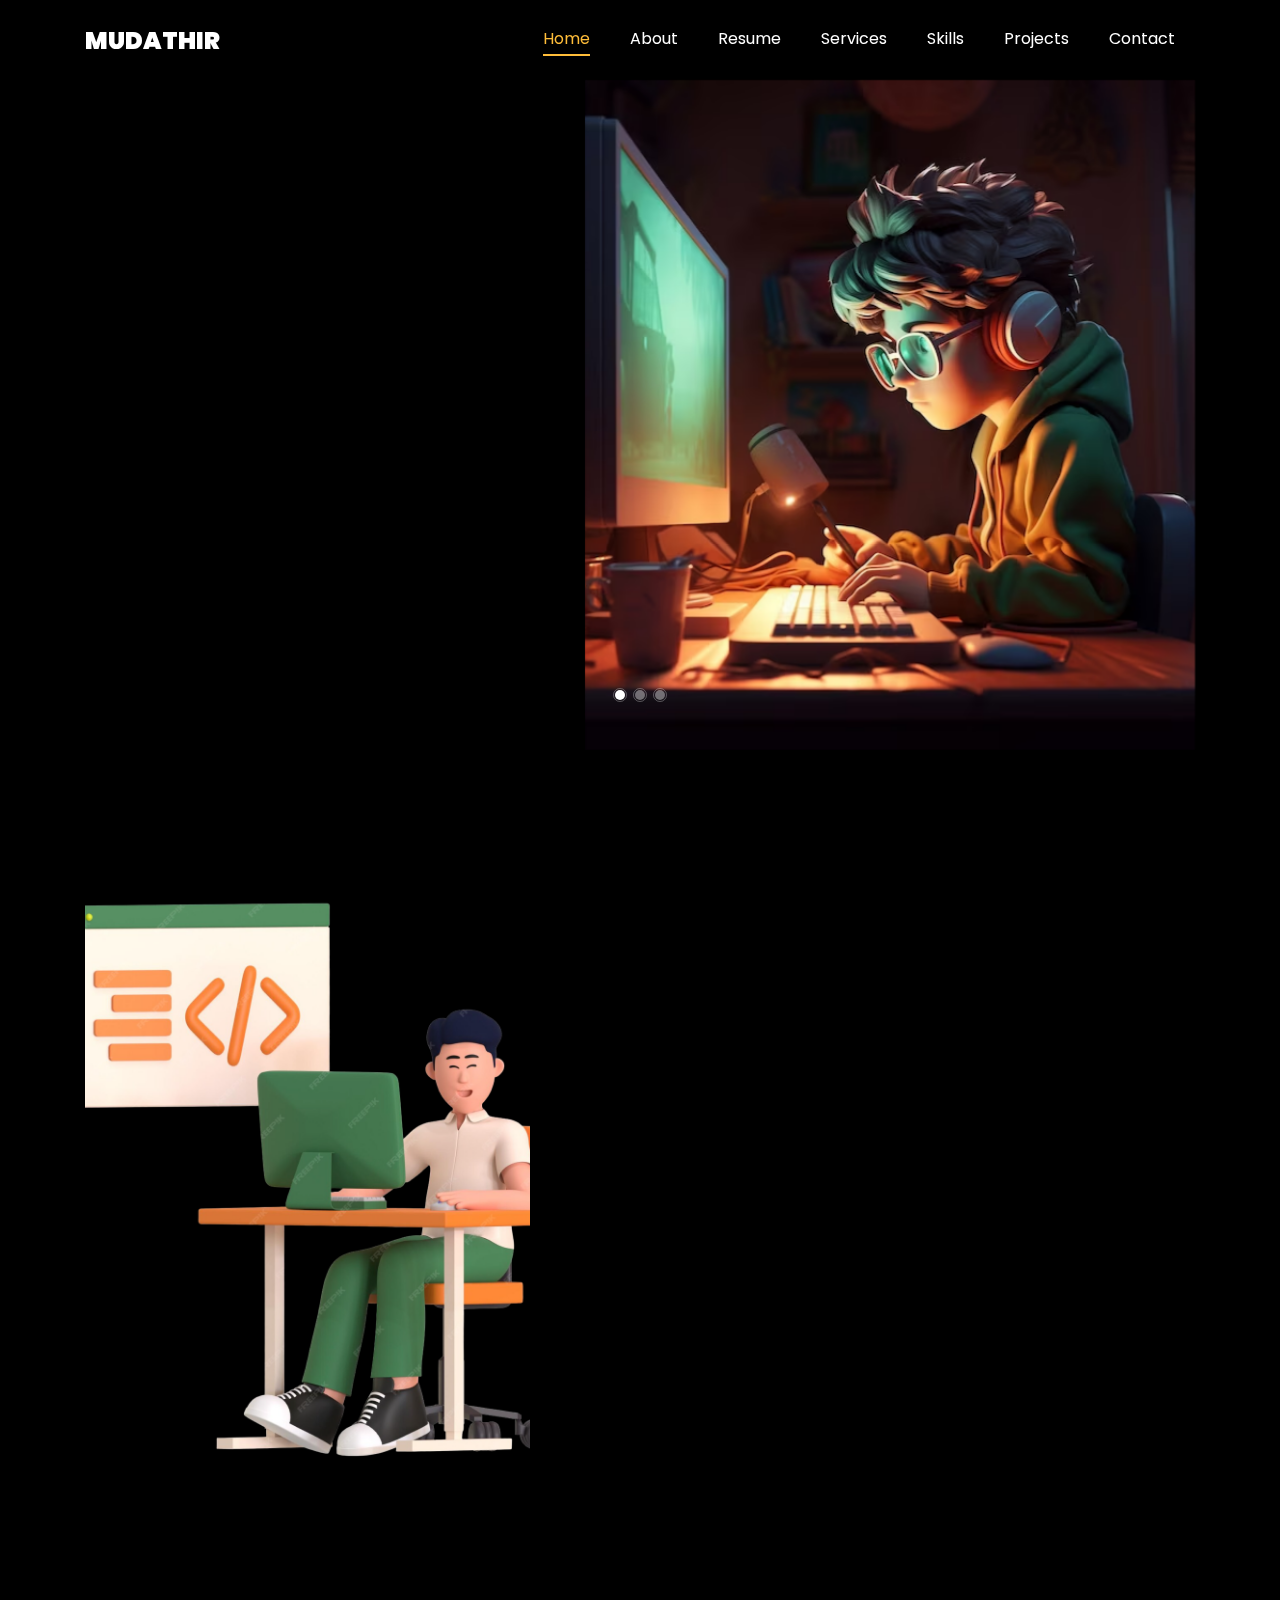
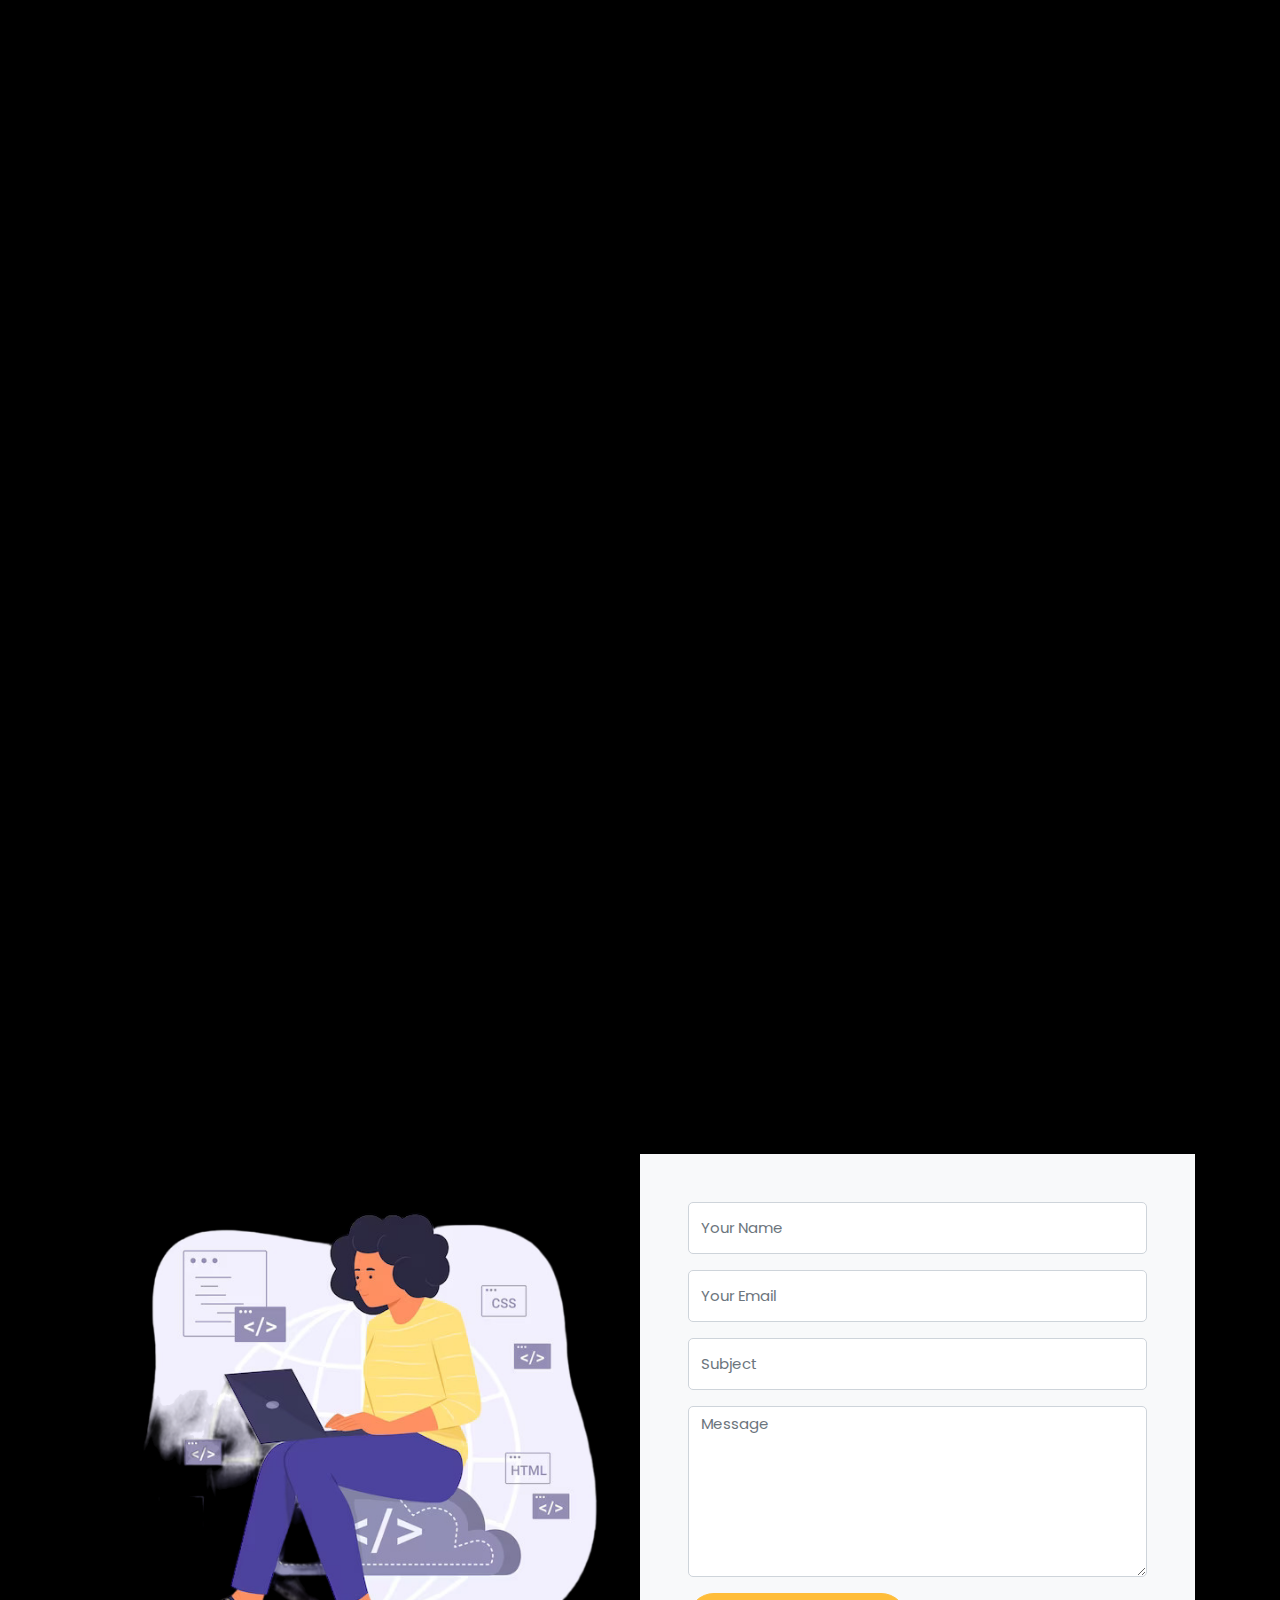
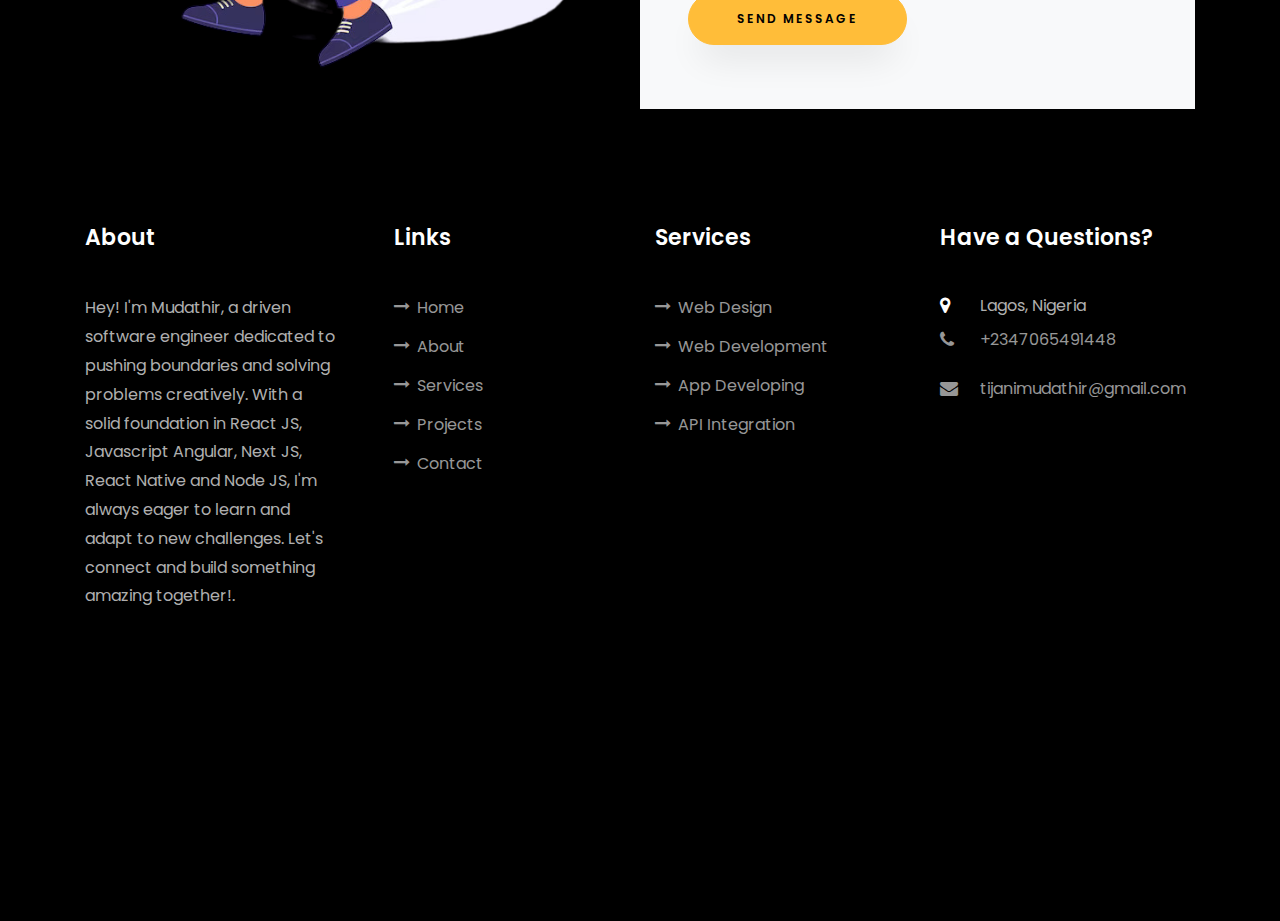
<file: index.html>
<!DOCTYPE html>
<html lang="en">
  <head>
    <title>Mudathir Tijani</title>
    <meta charset="utf-8">
    <meta name="viewport" content="width=device-width, initial-scale=1, shrink-to-fit=no">
	<link rel="icon" type="image/png" href="images/favicon.png">
    
    <link href="https://fonts.googleapis.com/css?family=Poppins:100,200,300,400,500,600,700,800,900" rel="stylesheet">

    <link rel="stylesheet" href="css/open-iconic-bootstrap.min.css">
    <link rel="stylesheet" href="css/animate.css">
    
    <link rel="stylesheet" href="css/owl.carousel.min.css">
    <link rel="stylesheet" href="css/owl.theme.default.min.css">
    <link rel="stylesheet" href="css/magnific-popup.css">

    <link rel="stylesheet" href="css/aos.css">

    <link rel="stylesheet" href="css/ionicons.min.css">
    
    <link rel="stylesheet" href="css/flaticon.css">
    <link rel="stylesheet" href="css/icomoon.css">
    <link rel="stylesheet" href="css/style.css">
  </head>
  <body data-spy="scroll" data-target=".site-navbar-target" data-offset="300">
	  
	  
    <nav class="navbar navbar-expand-lg navbar-dark ftco_navbar ftco-navbar-light site-navbar-target" id="ftco-navbar">
	    <div class="container">
	      <a class="navbar-brand" href="index.html">Mudathir</a>
	      <button class="navbar-toggler js-fh5co-nav-toggle fh5co-nav-toggle" type="button" data-toggle="collapse" data-target="#ftco-nav" aria-controls="ftco-nav" aria-expanded="false" aria-label="Toggle navigation">
	        <span class="oi oi-menu"></span> Menu
	      </button>

	      <div class="collapse navbar-collapse" id="ftco-nav">
	        <ul class="navbar-nav nav ml-auto">
	          <li class="nav-item"><a href="#home-section" class="nav-link"><span>Home</span></a></li>
	          <li class="nav-item"><a href="#about-section" class="nav-link"><span>About</span></a></li>
	          <li class="nav-item"><a href="#resume-section" class="nav-link"><span>Resume</span></a></li>
	          <li class="nav-item"><a href="#services-section" class="nav-link"><span>Services</span></a></li>
	          <li class="nav-item"><a href="#skills-section" class="nav-link"><span>Skills</span></a></li>
	          <li class="nav-item"><a href="#projects-section" class="nav-link"><span>Projects</span></a></li>
	          <!-- <li class="nav-item"><a href="#blog-section" class="nav-link"><span>My Blog</span></a></li> -->
	          <li class="nav-item"><a href="#contact-section" class="nav-link"><span>Contact</span></a></li>
	        </ul>
	      </div>
	    </div>
	  </nav>
	  <section id="home-section" class="hero">
		  <div class="home-slider  owl-carousel">
	      <div class="slider-item ">
	      	<div class="overlay"></div>
	        <div class="container">
	          <div class="row d-md-flex no-gutters slider-text align-items-end justify-content-end" data-scrollax-parent="true">
	          	<div class="one-third js-fullheight custom-height order-md-last img" style="background-image:url(images/bg1.avif);">
	          		<div class="overlay"></div>
	          	</div>
		          <div class="one-forth d-flex  align-items-center ftco-animate" data-scrollax=" properties: { translateY: '70%' }">
		          	<div class="text">
		          		<span class="subheading">Hello!</span>
			            <h1 class="mb-4 mt-3">I'm <span>Mudathir Tijani</span></h1>
			            <h2 class="mb-4">A Freelance software engineer</h2>
			            <p><a href="#contact-section" class="btn btn-primary py-3 px-4">Hire me</a> <a href="#projects-section" class="btn btn-white btn-outline-white py-3 px-4">My works</a></p>
		            </div>
		          </div>
	        	</div>
	        </div>
	      </div>

	      <div class="slider-item">
	      	<div class="overlay"></div>
	        <div class="container">
	          <div class="row d-flex no-gutters slider-text align-items-end justify-content-end" data-scrollax-parent="true">
	          	<div class="one-third js-fullheight custom-height order-md-last img" style="background-image:url(images/bg2.png);">
	          		<div class="overlay"></div>
	          	</div>
		          <div class="one-forth d-flex align-items-center ftco-animate" data-scrollax=" properties: { translateY: '70%' }">
		          	<div class="text">
		          		<span class="subheading">Hello!</span>
			            <h1 class="mb-4 mt-3">I'm a <span>web designer</span></h1>
			            <p><a href="#contact-section" class="btn btn-primary py-3 px-4">Hire me</a> <a href="#projects-section" class="btn btn-white btn-outline-white py-3 px-4">My works</a></p>
		            </div>
		          </div>
	        	</div>
	        </div>
	      </div>

		  <div class="slider-item">
			<div class="overlay"></div>
		  <div class="container">
			<div class="row d-flex no-gutters slider-text align-items-end justify-content-end" data-scrollax-parent="true">
				<div class="one-third js-fullheight custom-height order-md-last img" style="background-image:url(images/undraw.svg);">
					<div class="overlay"></div>
				</div>
				<div class="one-forth d-flex align-items-center ftco-animate" data-scrollax=" properties: { translateY: '70%' }">
					<div class="text">
						<span class="subheading">Hello!</span>
					  <h1 class="mb-4 mt-3">I'm a <span>Full Stack</span> Developer</h1>
					  <p><a href="#contact-section" class="btn btn-primary py-3 px-4">Hire me</a> <a href="#projects-section" class="btn btn-white btn-outline-white py-3 px-4">My works</a></p>
				  </div>
				</div>
			  </div>
		  </div>
		</div>
	    </div>
    </section>

    <section class="ftco-about img ftco-section ftco-no-pb" id="about-section">
    	<div class="container">
    		<div class="row d-flex">
    			<div class="col-md-6 col-lg-5 d-flex">
    				<div class="img-about img d-flex align-items-stretch">
    					<div class="overlay"></div>
	    				<div class="img d-flex align-self-stretch align-items-center" style="background-image:url(images/hmImg2.png);">
	    				</div>
    				</div>
    			</div>
    			<div class="col-md-6 col-lg-7 pl-lg-5 pb-5">
    				<div class="row justify-content-start pb-3">
		          <div class="col-md-12 heading-section ftco-animate">
		          	<h1 class="big">About</h1>
		            <h2 class="mb-4">About Me</h2>
		            <p>I am a young enterprising software engineer who enjoys building business solutions with software. I typically approach problems from the impact they potentially have on businesses. Such approach often reflect on the successes of businesses I've worked on.</p>
		            <ul class="about-info mt-4 px-md-0 px-2">
		            	<li class="d-flex"><span>Name:</span> <span>Mudathir Tijany</span></li>
		            	<li class="d-flex"><span>Address:</span> <span>Lagos, Nigeria</span></li>
		            	<li class="d-flex"><span>Email:</span> <span>mudathirtijani@gmail.com</span></li>
		            	<li class="d-flex"><span>Phone: </span> <span>+2347065491448</span></li>
		            </ul>
		          </div>
		        </div>
	          <div class="counter-wrap ftco-animate d-flex mt-md-3">
              <div class="text">
              	<p class="mb-4">
	                <span class="number" data-number="20">0 +</span>
	                <span>Project complete</span>
                </p>
                <p><a href="https://drive.google.com/file/d/1ZAVYpg2PGMuFnvD6Tv50j-4MiCRhYDG2/view?usp=sharing" target="_blank" class="btn btn-primary py-3 px-3">Download CV</a></p>
              </div>
	          </div>
	        </div>
        </div>
    	</div>
    </section>

    <section class="ftco-section ftco-no-pb" id="resume-section">
    	<div class="container">
    		<div class="row justify-content-center pb-5">
          <div class="col-md-10 heading-section text-center ftco-animate">
          	<h1 class="big big-2">Resume</h1>
            <h2 class="mb-4">Resume</h2>
            <p>I am a results-oriented software engineer with a business-centric mindset, passionate about crafting impactful solutions that drive business success. With a track record of delivering high-impact projects, I excel in creating software solutions that directly address the unique needs of businesses.</p>
          </div>
        </div>
    		<div class="row">
    			<div class="col-md-6">
    				<div class="resume-wrap ftco-animate">
    					<span class="date">3/2021-5/2021</span>
    					<h2>Back End Development and APIs</h2>
    					<span class="position">FreeCodeCamp</span>
    					<p class="mt-4">I gained a valuable skills in building robust server-side applications and APIs. its demonstrates my proficiency in backend technologies and my commitment to continuous learning in the field of software development</p>
    				</div>
    				<div class="resume-wrap ftco-animate">
    					<span class="date">1/2021-3/2021</span>
    					<h2>Data Structure And Algorithms</h2>
    					<span class="position">FreeCodeCamp</span>
    					<p class="mt-4">I acquired valuable expertise in implementing efficient algorithms and data structures, showcasing my proficiency in problem-solving and algorithmic thinking. This certification underscores my dedication to mastering fundamental concepts in computer science.</p>
    				</div>
    				<div class="resume-wrap ftco-animate">
    					<span class="date">11/2020-2/2021</span>
    					<h2>Front End Development Libraries And Responsive Web Design</h2>
    					<span class="position">FreeCodeCamp</span>
    					<p class="mt-4">This certification equipped me with comprehensive skills in front-end development libraries and responsive web design, demonstrating my ability to create dynamic and user-friendly web interfaces. It signifies my commitment to mastering modern front-end technologies and delivering exceptional user experiences.</p>
    				</div>
    			</div>

    			<div class="col-md-6">
    				<div class="resume-wrap ftco-animate">
    					<span class="date">7/2020</span>
    					<h2>Programming Foundation</h2>
    					<span class="position">linkedin Learning</span>
    					<p class="mt-4">This certification solidified my foundational knowledge in programming, enabling me to understand core concepts and principles essential for building robust software solutions. It underscores my dedication to mastering programming fundamentals and lays a strong groundwork for my continued growth as a software developer.</p>
    				</div>
    				<div class="resume-wrap ftco-animate">
    					<span class="date">07/2019-03/2020</span>
    					<h2>Web Development</h2>
    					<span class="position">Little Drop Web Development Bootcamps</span>
    					<p class="mt-4">This certification represents my comprehensive understanding of both frontend and backend web development, showcasing proficiency in creating dynamic and responsive web applications. It reflects my commitment to mastering the full stack of web development technologies and my readiness to tackle complex projects with confidence.</p>
    				</div>
					<div class="resume-wrap ftco-animate">
    					<span class="date">2014-2018</span>
    					<h2>B.Sc. Chemistry</h2>
    					<span class="position">Obafemi Awolowo University</span>
    					<p class="mt-4">Completing my B.Sc. in Chemistry has honed my expertise in understanding complex chemical processes and conducting precise experiments. This degree underscores my commitment to scientific exploration and lays the groundwork for innovative problem-solving in various scientific domains.</p>
    				</div>
    			</div>
    		</div>
    		<div class="row justify-content-center mt-5">
    			<div class="col-md-6 text-center ftco-animate">
    				<p><a href="https://drive.google.com/file/d/1ZAVYpg2PGMuFnvD6Tv50j-4MiCRhYDG2/view?usp=sharing" target="_blank" class="btn btn-primary py-4 px-5">Download CV</a></p>
    			</div>
    		</div>
    	</div>
    </section>

    <section class="ftco-section" id="services-section">
    	<div class="container">
    		<div class="row justify-content-center py-5 mt-5">
          <div class="col-md-12 heading-section text-center ftco-animate">
          	<h1 class="big big-2">Services</h1>
            <h2 class="mb-4">Services</h2>
            <p>We specialize in developing bespoke software solutions tailored to your business needs. Our approach focuses on creating impactful solutions that drive business success. Partner with us to unlock the full potential of your business through cutting-edge software solutions.</p>
          </div>
        </div>
    		<div class="row">
					<div class="col-md-4 text-center d-flex ftco-animate">
						<a href="#" class="services-1">
							<span class="icon">
								<i class="flaticon-analysis"></i>
							</span>
							<div class="desc">
								<h3 class="mb-5">Web Design</h3>
							</div>
						</a>
					</div>
					<div class="col-md-4 text-center d-flex ftco-animate">
						<a href="#" class="services-1">
							<span class="icon">
								<i class="flaticon-flasks"></i>
							</span>
							<div class="desc">
								<h3 class="mb-5">Api Integration</h3>
							</div>
						</a>
					</div>
					<div class="col-md-4 text-center d-flex ftco-animate">
						<a href="#" class="services-1">
							<span class="icon">
								<i class="flaticon-ideas"></i>
							</span>
							<div class="desc">
								<h3 class="mb-5">Web Developer</h3>
							</div>
						</a>
					</div>

					<div class="col-md-4 text-center d-flex ftco-animate">
						<a href="#" class="services-1">
							<span class="icon">
								<i class="flaticon-analysis"></i>
							</span>
							<div class="desc">
								<h3 class="mb-5">App Developing</h3>
							</div>
						</a>
					</div>
					<div class="col-md-4 text-center d-flex ftco-animate">
						<a href="#" class="services-1">
							<span class="icon">
								<i class="flaticon-flasks"></i>
							</span>
							<div class="desc">
								<h3 class="mb-5">Branding</h3>
							</div>
						</a>
					</div>
					<div class="col-md-4 text-center d-flex ftco-animate">
						<a href="#" class="services-1">
							<span class="icon">
								<i class="flaticon-ideas"></i>
							</span>
							<div class="desc">
								<h3 class="mb-5">Product Strategy</h3>
							</div>
						</a>
					</div>
				</div>
    	</div>
    </section>

		
		<section class="ftco-section" id="skills-section">
			<div class="container">
				<div class="row justify-content-center pb-5">
          <div class="col-md-12 heading-section text-center ftco-animate">
          	<h1 class="big big-2">Skills</h1>
            <h2 class="mb-4">My Skills</h2>
            <p>Proficient in frontend technologies like React, Next.js, and Angular, as well as backend frameworks such as Node.js, Express, Nest.js and Django. Experienced in database management with MySQL and cloud platforms like AWS and GCP. Skilled in automated testing using Jest and React-testing-library, with a strong understanding of software architecture, design patterns, and AGILE methodologies.</p>
          </div>
        </div>
				<div class="row">
					<div class="col-md-6 animate-box">
						<div class="progress-wrap ftco-animate">
							<h3>React JS</h3>
							<div class="progress">
							 	<div class="progress-bar color-1" role="progressbar" aria-valuenow="90"
							  	aria-valuemin="0" aria-valuemax="100" style="width:90%">
							    <span>95%</span>
							  	</div>
							</div>
						</div>
					</div>
					<div class="col-md-6 animate-box">
						<div class="progress-wrap ftco-animate">
							<h3>jQuery</h3>
							<div class="progress">
							 	<div class="progress-bar color-2" role="progressbar" aria-valuenow="85"
							  	aria-valuemin="0" aria-valuemax="100" style="width:85%">
							    <span>85%</span>
							  	</div>
							</div>
						</div>
					</div>
					<div class="col-md-6 animate-box">
						<div class="progress-wrap ftco-animate">
							<h3>HTML5</h3>
							<div class="progress">
							 	<div class="progress-bar color-3" role="progressbar" aria-valuenow="95"
							  	aria-valuemin="0" aria-valuemax="100" style="width:95%">
							    <span>95%</span>
							  	</div>
							</div>
						</div>
					</div>
					<div class="col-md-6 animate-box">
						<div class="progress-wrap ftco-animate">
							<h3>CSS3</h3>
							<div class="progress">
							 	<div class="progress-bar color-4" role="progressbar" aria-valuenow="90"
							  	aria-valuemin="0" aria-valuemax="100" style="width:90%">
							    <span>95%</span>
							  	</div>
							</div>
						</div>
					</div>
					<div class="col-md-6 animate-box">
						<div class="progress-wrap ftco-animate">
							<h3>React Native</h3>
							<div class="progress">
							 	<div class="progress-bar color-5" role="progressbar" aria-valuenow="70"
							  	aria-valuemin="0" aria-valuemax="100" style="width:70%">
							    <span>80%</span>
							  	</div>
							</div>
						</div>
					</div>
					<div class="col-md-6 animate-box">
						<div class="progress-wrap ftco-animate">
							<h3>SEO</h3>
							<div class="progress">
							 	<div class="progress-bar color-6" role="progressbar" aria-valuenow="80"
							  	aria-valuemin="0" aria-valuemax="100" style="width:80%">
							    <span>70%</span>
							  	</div>
							</div>
						</div>
					</div>
					<div class="col-md-6 animate-box">
						<div class="progress-wrap ftco-animate">
							<h3>Next Js</h3>
							<div class="progress">
							 	<div class="progress-bar color-6" role="progressbar" aria-valuenow="80"
							  	aria-valuemin="0" aria-valuemax="100" style="width:80%">
							    <span>95%</span>
							  	</div>
							</div>
						</div>
					</div>
					<div class="col-md-6 animate-box">
						<div class="progress-wrap ftco-animate">
							<h3>Angular</h3>
							<div class="progress">
							 	<div class="progress-bar color-6" role="progressbar" aria-valuenow="80"
							  	aria-valuemin="0" aria-valuemax="100" style="width:80%">
							    <span>95%</span>
							  	</div>
							</div>
						</div>
					</div>
					<div class="col-md-6 animate-box">
						<div class="progress-wrap ftco-animate">
							<h3>Node Js</h3>
							<div class="progress">
							 	<div class="progress-bar color-6" role="progressbar" aria-valuenow="80"
							  	aria-valuemin="0" aria-valuemax="100" style="width:80%">
							    <span>90%</span>
							  	</div>
							</div>
						</div>
					</div>
					<div class="col-md-6 animate-box">
						<div class="progress-wrap ftco-animate">
							<h3>AWS</h3>
							<div class="progress">
							 	<div class="progress-bar color-6" role="progressbar" aria-valuenow="80"
							  	aria-valuemin="0" aria-valuemax="100" style="width:80%">
							    <span>70%</span>
							  	</div>
							</div>
						</div>
					</div>
					<div class="col-md-6 animate-box">
						<div class="progress-wrap ftco-animate">
							<h3>Python</h3>
							<div class="progress">
							 	<div class="progress-bar color-6" role="progressbar" aria-valuenow="80"
							  	aria-valuemin="0" aria-valuemax="100" style="width:80%">
							    <span>65%</span>
							  	</div>
							</div>
						</div>
					</div>
					<div class="col-md-6 animate-box">
						<div class="progress-wrap ftco-animate">
							<h3>Django</h3>
							<div class="progress">
							 	<div class="progress-bar color-6" role="progressbar" aria-valuenow="80"
							  	aria-valuemin="0" aria-valuemax="100" style="width:80%">
							    <span>60%</span>
							  	</div>
							</div>
						</div>
					</div>
				</div>
			</div>
		</section>
 

    <section class="ftco-section ftco-project" id="projects-section">
    	<div class="container">
    		<div class="row justify-content-center pb-5">
          <div class="col-md-12 heading-section text-center ftco-animate">
          	<h1 class="big big-2">Projects</h1>
            <h2 class="mb-4">Our Projects</h2>
            <p>Led the development of diverse projects utilizing React, Next.js, Node.js, and Angular, demonstrating proficiency in frontend and backend technologies. Implemented cloud solutions on AWS and GCP, ensuring scalability and reliability. Leveraged automated testing with Jest and React-testing-library to maintain code quality, while adhering to software architecture principles and AGILE methodologies for efficient project execution</p>
          </div>
        </div>
    		<div class="row">

				<div class="col-md-8">
    				<div class="project img ftco-animate d-flex justify-content-center align-items-center" style="background-image: url(images/project-7.png);">
    					<div class="overlay"></div>
	    				<div class="text text-center p-4">
	    					<h3><a href="https://culture-bridge.vercel.app/" target="_blank">Culture Learning Platform</a></h3>
	    					<span>Full Stack Development</span>
	    				</div>
    				</div>

    			</div>
    			<div class="col-md-4">
    				<div class="row">
    					<div class="col-md-12">
		    				<div class="project img ftco-animate d-flex justify-content-center align-items-center" style="background-image: url(images/project-8.png);">
		    					<div class="overlay"></div>
			    				<div class="text text-center p-4">
			    					<h3><a href="https://www.ctbycoronation.com/">Financial services provider </a></h3>
			    					<span>Web Developer</span>
			    				</div>
		    				</div>
	    				</div>
	    				<!-- <div class="col-md-12">
		    				<div class="project img ftco-animate d-flex justify-content-center align-items-center" style="background-image: url(images/project-1.png);">
		    					<div class="overlay"></div>
			    				<div class="text text-center p-4">
			    					<h3><a href="#">Branding &amp; Illustration Design</a></h3>
			    					<span>Web Design</span>
			    				</div>
		    				</div>
	    				</div> -->
    				</div>
					</div>

    			<div class="col-md-4">
    				<div class="project img ftco-animate d-flex justify-content-center align-items-center" style="background-image: url(images/project-4.png);">
    					<div class="overlay"></div>
	    				<div class="text text-center p-4">
	    					<h3><a href="https://competent-yalow-986023.netlify.app/" target="_blank">E-Commerce Illustration Design</a></h3>
	    					<span>Web Design</span>
	    				</div>
    				</div>
  				</div>
  				<div class="col-md-8">
    				<div class="project img ftco-animate d-flex justify-content-center align-items-center" style="background-image: url(images/project-5.png);">
    					<div class="overlay"></div>
	    				<div class="text text-center p-4">
	    					<h3><a href="https://top-pro-neighboorhood.netlify.app/" target="_blank">Job Listing Site</a></h3>
	    					<span>Web Design</span>
	    				</div>
    				</div>
  				</div>

    			<div class="col-md-8">
    				<div class="project img ftco-animate d-flex justify-content-center align-items-center" style="background-image: url(images/project-6.png);">
    					<div class="overlay"></div>
	    				<div class="text text-center p-4">
	    					<h3><a href="https://staging.asoebi.africa/" target="_blank">E-Commerce Design</a></h3>
	    					<span>Web Design</span>
	    				</div>
    				</div>

    				<!-- <div class="project img ftco-animate d-flex justify-content-center align-items-center" style="background-image: url(images/project-6.png);">
    					<div class="overlay"></div>
	    				<div class="text text-center p-4">
	    					<h3><a href="#">Branding &amp; Illustration Design</a></h3>
	    					<span>Web Design</span>
	    				</div>
    				</div> -->
    			</div>
    			<div class="col-md-4">
    				<div class="row">
    					<div class="col-md-12">
		    				<div class="project img ftco-animate d-flex justify-content-center align-items-center" style="background-image: url(images/project-1.png);">
		    					<div class="overlay"></div>
			    				<div class="text text-center p-4">
			    					<h3><a href="https://lifestoreshealthcare.com/"> Healtcare Service</a></h3>
			    					<span>Web Design</span>
			    				</div>
		    				</div>
	    				</div>
	    				<!-- <div class="col-md-12">
		    				<div class="project img ftco-animate d-flex justify-content-center align-items-center" style="background-image: url(images/project-1.png);">
		    					<div class="overlay"></div>
			    				<div class="text text-center p-4">
			    					<h3><a href="#">Branding &amp; Illustration Design</a></h3>
			    					<span>Web Design</span>
			    				</div>
		    				</div>
	    				</div> -->
    				</div>
    			</div>
    		</div>
    	</div>
    </section>


    <!-- <section class="ftco-section" id="blog-section">
      <div class="container">
        <div class="row justify-content-center mb-5 pb-5">
          <div class="col-md-7 heading-section text-center ftco-animate">
            <h1 class="big big-2">Blog</h1>
            <h2 class="mb-4">Our Blog</h2>
            <p>Far far away, behind the word mountains, far from the countries Vokalia and Consonantia</p>
          </div>
        </div>
        <div class="row d-flex">
          <div class="col-md-4 d-flex ftco-animate">
          	<div class="blog-entry justify-content-end">
              <a href="single.html" class="block-20" style="background-image: url('images/image_1.jpg');">
              </a>
              <div class="text mt-3 float-right d-block">
              	<div class="d-flex align-items-center mb-3 meta">
	                <p class="mb-0">
	                	<span class="mr-2">June 21, 2019</span>
	                	<a href="#" class="mr-2">Admin</a>
	                	<a href="#" class="meta-chat"><span class="icon-chat"></span> 3</a>
	                </p>
                </div>
                <h3 class="heading"><a href="single.html">Why Lead Generation is Key for Business Growth</a></h3>
                <p>A small river named Duden flows by their place and supplies it with the necessary regelialia.</p>
              </div>
            </div>
          </div>
          <div class="col-md-4 d-flex ftco-animate">
          	<div class="blog-entry justify-content-end">
              <a href="single.html" class="block-20" style="background-image: url('images/image_2.jpg');">
              </a>
              <div class="text mt-3 float-right d-block">
              	<div class="d-flex align-items-center mb-3 meta">
	                <p class="mb-0">
	                	<span class="mr-2">June 21, 2019</span>
	                	<a href="#" class="mr-2">Admin</a>
	                	<a href="#" class="meta-chat"><span class="icon-chat"></span> 3</a>
	                </p>
                </div>
                <h3 class="heading"><a href="single.html">Why Lead Generation is Key for Business Growth</a></h3>
                <p>A small river named Duden flows by their place and supplies it with the necessary regelialia.</p>
              </div>
            </div>
          </div>
          <div class="col-md-4 d-flex ftco-animate">
          	<div class="blog-entry">
              <a href="single.html" class="block-20" style="background-image: url('images/image_3.jpg');">
              </a>
              <div class="text mt-3 float-right d-block">
              	<div class="d-flex align-items-center mb-3 meta">
	                <p class="mb-0">
	                	<span class="mr-2">June 21, 2019</span>
	                	<a href="#" class="mr-2">Admin</a>
	                	<a href="#" class="meta-chat"><span class="icon-chat"></span> 3</a>
	                </p>
                </div>
                <h3 class="heading"><a href="single.html">Why Lead Generation is Key for Business Growth</a></h3>
                <p>A small river named Duden flows by their place and supplies it with the necessary regelialia.</p>
              </div>
            </div>
          </div>
        </div>
      </div>
    </section> -->

    <section class="ftco-section ftco-no-pt ftco-no-pb ftco-counter img" id="section-counter">
    	<div class="container">
				<div class="row d-md-flex align-items-center">
          <div class="col-md d-flex justify-content-center counter-wrap ftco-animate">
            <div class="block-18">
              <div class="text">
                <strong class="number" data-number="5">0</strong>
                <span>Awards</span>
              </div>
            </div>
          </div>
          <div class="col-md d-flex justify-content-center counter-wrap ftco-animate">
            <div class="block-18">
              <div class="text">
                <strong class="number" data-number="20">0</strong>
                <span>Complete Projects</span>
              </div>
            </div>
          </div>
          <div class="col-md d-flex justify-content-center counter-wrap ftco-animate">
            <div class="block-18">
              <div class="text">
                <strong class="number" data-number="10">0</strong>
                <span>Happy Customers</span>
              </div>
            </div>
          </div>
          <div class="col-md d-flex justify-content-center counter-wrap ftco-animate">
            <div class="block-18">
              <div class="text">
                <strong class="number" data-number="7">0</strong>
                <span>Cups of coffee</span>
              </div>
            </div>
          </div>
        </div>
      </div>
    </section>

    <!-- <section class="ftco-section ftco-hireme img margin-top" style="background-image: url(images/bg_1.jpg)">
			<div class="container">
				<div class="row justify-content-center">
					<div class="col-md-7 ftco-animate text-center">
						<h2>I'm <span>Available</span> for freelancing</h2>
						<p>A small river named Duden flows by their place and supplies it with the necessary regelialia.</p>
						<p class="mb-0"><a href="#" class="btn btn-primary py-3 px-5">Hire me</a></p>
					</div>
				</div>
			</div>
		</section> -->

    <section class="ftco-section contact-section ftco-no-pb" id="contact-section">
      <div class="container">
      	<div class="row justify-content-center mb-5 pb-3">
          <div class="col-md-7 heading-section text-center ftco-animate">
            <h1 class="big big-2">Contact</h1>
            <h2 class="mb-4">Contact Me</h2>
            <p>Feel free to reach out to me. I'm always open to new opportunities, collaborations, or just a friendly chat about technology and innovation.</p>
          </div>
        </div>

        <div class="row d-flex contact-info mb-5">
          <div class="col-md-6 col-lg-3 d-flex ftco-animate">
          	<div class="align-self-stretch box p-4 text-center">
          		<div class="icon d-flex align-items-center justify-content-center">
          			<span class="icon-map-signs"></span>
          		</div>
          		<h3 class="mb-4">Address</h3>
	            <p>Lagos, Nigeria</p>
	          </div>
          </div>
          <div class="col-md-6 col-lg-3 d-flex ftco-animate">
          	<div class="align-self-stretch box p-4 text-center">
          		<div class="icon d-flex align-items-center justify-content-center">
          			<span class="icon-phone2"></span>
          		</div>
          		<h3 class="mb-4">Contact Number</h3>
	            <p><a href="tel://+2347065491448">+2347065491448</a></p>
	          </div>
          </div>
          <div class="col-md-6 col-lg-3 d-flex ftco-animate">
          	<div class="align-self-stretch box p-4 text-center">
          		<div class="icon d-flex align-items-center justify-content-center">
          			<span class="icon-paper-plane"></span>
          		</div>
          		<h3 class="mb-4">Email Address</h3>
	            <p><a href="mailto:tijanimudathir@gmail.com">tijanimudathir@gmail.com</a></p>
	          </div>
          </div>
          <div class="col-md-6 col-lg-3 d-flex ftco-animate">
          	<div class="align-self-stretch box p-4 text-center">
          		<div class="icon d-flex align-items-center justify-content-center">
          			<span class="icon-linkedin"></span>
          		</div>
          		<h3 class="mb-4">linkedin</h3>
	            <p><a href="https://www.linkedin.com/in/mudathirtijani">linkedin Profile</a></p>
	          </div>
          </div>
        </div>

        <div class="row no-gutters block-9">
          <div class="col-md-6 order-md-last d-flex">
            <form action="mailto:tijanimudathir@gmail.com" class="bg-light p-4 p-md-5 contact-form">
              <div class="form-group">
                <input type="text" class="form-control" placeholder="Your Name">
              </div>
              <div class="form-group">
                <input type="text" class="form-control" placeholder="Your Email">
              </div>
              <div class="form-group">
                <input type="text" class="form-control" placeholder="Subject">
              </div>
              <div class="form-group">
                <textarea name="" id="" cols="30" rows="7" class="form-control" placeholder="Message"></textarea>
              </div>
              <div class="form-group">
                <input type="submit" value="Send Message" class="btn btn-primary py-3 px-5">
              </div>
            </form>
          
          </div>

          <div class="col-md-6 d-flex">
          	<div class="img" style="background-image: url(images/hmImg.png);"></div>
          </div>
        </div>
      </div>
    </section>
		

    <footer class="ftco-footer ftco-section">
      <div class="container">
        <div class="row mb-5">
          <div class="col-md">
            <div class="ftco-footer-widget mb-4">
              <h2 class="ftco-heading-2">About</h2>
              <p>Hey! I'm Mudathir, a driven software engineer dedicated to pushing boundaries and solving problems creatively. With a solid foundation in React JS, Javascript Angular, Next JS, React Native and Node JS, I'm always eager to learn and adapt to new challenges. Let's connect and build something amazing together!.</p>
              <ul class="ftco-footer-social list-unstyled float-md-left float-lft mt-5">
                <li class="ftco-animate"><a href="https://twitter.com/tijany_M" target="_blank"><span class="icon-twitter"></span></a></li>
                <li class="ftco-animate"><a href="https://github.com/Tijany25" target="_blank"><span class="icon-github"></span></a></li>
                <li class="ftco-animate"><a href="https://www.linkedin.com/in/mudathirtijani" target="_blank"><span class="icon-linkedin"></span></a></li>
              </ul>
            </div>
          </div>
          <div class="col-md">
            <div class="ftco-footer-widget mb-4 ml-md-4">
              <h2 class="ftco-heading-2">Links</h2>
              <ul class="list-unstyled">
                <li><a href="#"><span class="icon-long-arrow-right mr-2"></span>Home</a></li>
                <li><a href="#about-section"><span class="icon-long-arrow-right mr-2"></span>About</a></li>
                <li><a href="#services-section"><span class="icon-long-arrow-right mr-2"></span>Services</a></li>
                <li><a href="#projects-section"><span class="icon-long-arrow-right mr-2"></span>Projects</a></li>
                <li><a href="#contact-section"><span class="icon-long-arrow-right mr-2"></span>Contact</a></li>
              </ul>
            </div>
          </div>
          <div class="col-md">
             <div class="ftco-footer-widget mb-4">
              <h2 class="ftco-heading-2">Services</h2>
              <ul class="list-unstyled">
                <li><a href="#"><span class="icon-long-arrow-right mr-2"></span>Web Design</a></li>
                <li><a href="#"><span class="icon-long-arrow-right mr-2"></span>Web Development</a></li>
                <li><a href="#"><span class="icon-long-arrow-right mr-2"></span>App Developing</a></li>
                <li><a href="#"><span class="icon-long-arrow-right mr-2"></span>API Integration</a></li>
              </ul>
            </div>
          </div>
          <div class="col-md">
            <div class="ftco-footer-widget mb-4">
            	<h2 class="ftco-heading-2">Have a Questions?</h2>
            	<div class="block-23 mb-3">
	              <ul>
	                <li><span class="icon icon-map-marker"></span><span class="text">Lagos, Nigeria</span></li>
	                <li><a href="tel://+2347065491448"><span class="icon icon-phone"></span><span class="text">+2347065491448</span></a></li>
	                <li><a href="mailto:tijanimudathir@gmail.com"><span class="icon icon-envelope"></span><span class="text">tijanimudathir@gmail.com</span></a></li>
	              </ul>
	            </div>
            </div>
          </div>
        </div>
      </div>
    </footer>
    
  

  <!-- loader -->
  <div id="ftco-loader" class="show fullscreen"><svg class="circular" width="48px" height="48px"><circle class="path-bg" cx="24" cy="24" r="22" fill="none" stroke-width="4" stroke="#eeeeee"/><circle class="path" cx="24" cy="24" r="22" fill="none" stroke-width="4" stroke-miterlimit="10" stroke="#F96D00"/></svg></div>


  <script src="js/jquery.min.js"></script>
  <script src="js/jquery-migrate-3.0.1.min.js"></script>
  <script src="js/popper.min.js"></script>
  <script src="js/bootstrap.min.js"></script>
  <script src="js/jquery.easing.1.3.js"></script>
  <script src="js/jquery.waypoints.min.js"></script>
  <script src="js/jquery.stellar.min.js"></script>
  <script src="js/owl.carousel.min.js"></script>
  <script src="js/jquery.magnific-popup.min.js"></script>
  <script src="js/aos.js"></script>
  <script src="js/jquery.animateNumber.min.js"></script>
  <script src="js/scrollax.min.js"></script>
  
  <script src="js/main.js"></script>
    
  </body>
</html>
</file>
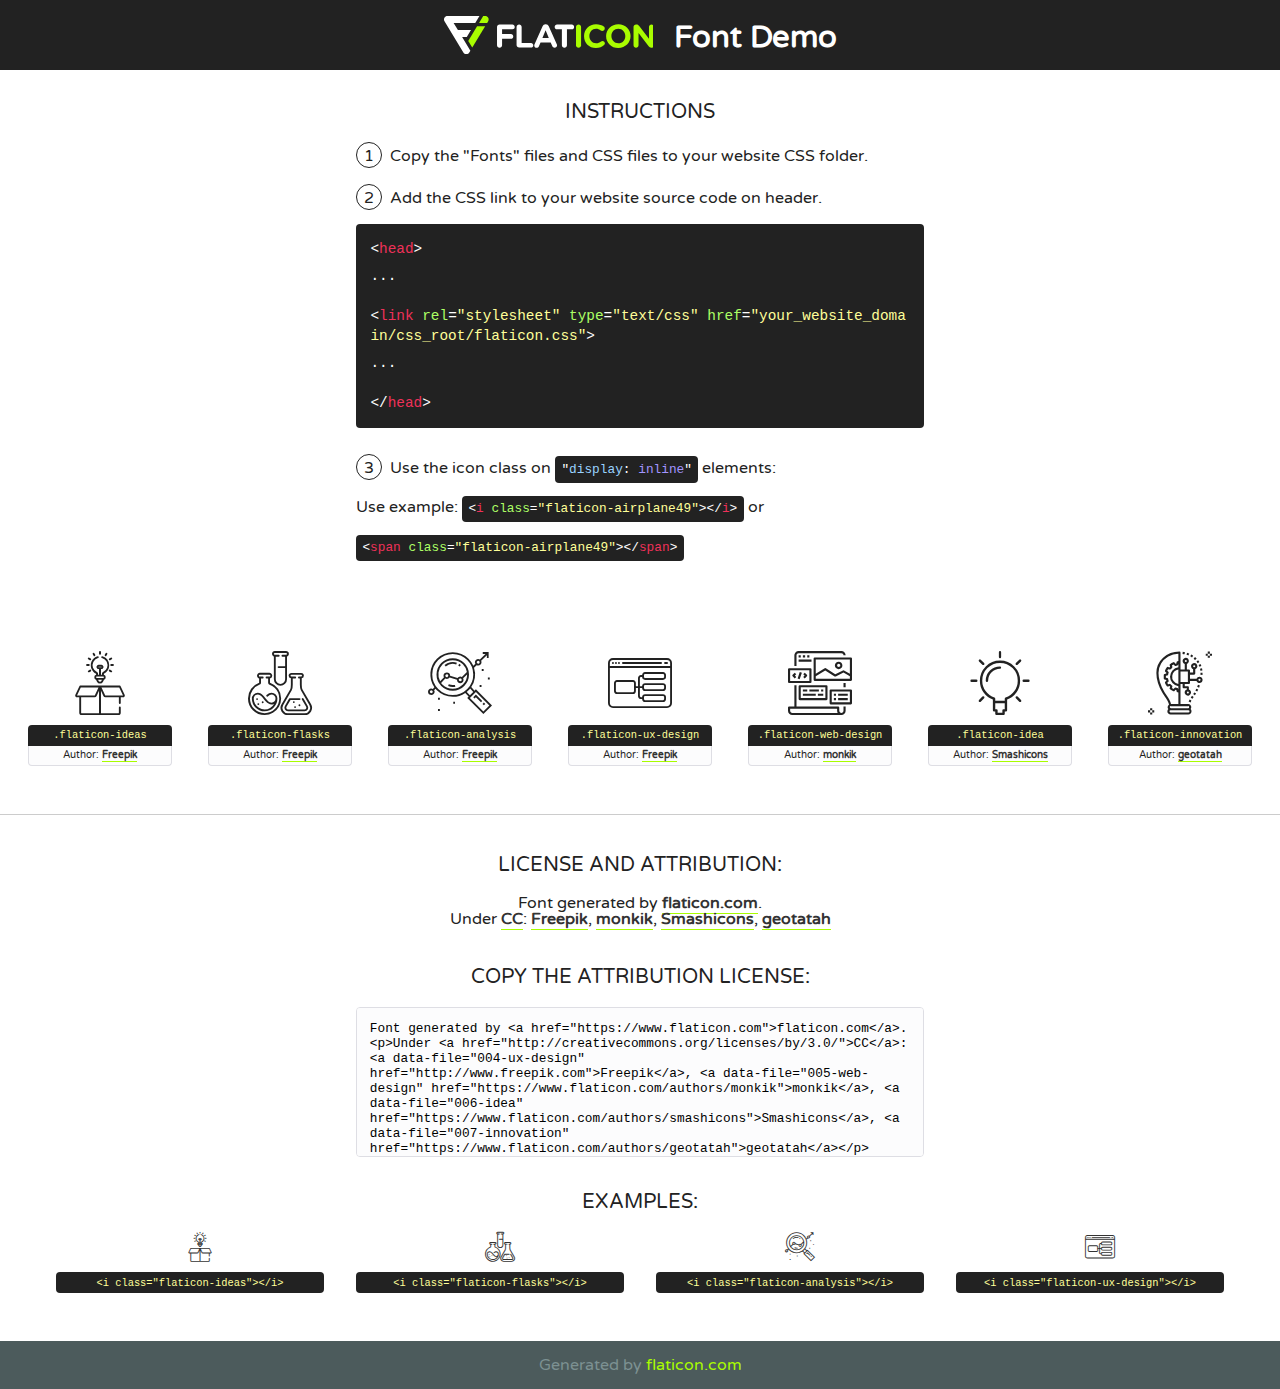
<file: fonts/flaticon/font/flaticon.html>
<!DOCTYPE html>
<!--
  Flaticon icon font: Flaticon
  Creation date: 20/03/2019 02:18
-->
<html>
<!DOCTYPE html>
<html>

<head>
    <title>Flaticon WebFont</title>
    <link href="http://fonts.googleapis.com/css?family=Varela+Round" rel="stylesheet" type="text/css" />
    <link rel="stylesheet" type="text/css" href="flaticon.css">
    <meta charset="UTF-8">
    <style>
    html, body, div, span, applet, object, iframe,
    h1, h2, h3, h4, h5, h6, p, blockquote, pre,
    a, abbr, acronym, address, big, cite, code,
    del, dfn, em, img, ins, kbd, q, s, samp,
    small, strike, strong, sub, sup, tt, var,
    b, u, i, center,
    dl, dt, dd, ol, ul, li,
    fieldset, form, label, legend,
    table, caption, tbody, tfoot, thead, tr, th, td,
    article, aside, canvas, details, embed, 
    figure, figcaption, footer, header, hgroup, 
    menu, nav, output, ruby, section, summary,
    time, mark, audio, video {
        margin: 0;
        padding: 0;
        border: 0;
        font-size: 100%;
        font: inherit;
        vertical-align: baseline;
    }
    /* HTML5 display-role reset for older browsers */
    article, aside, details, figcaption, figure, 
    footer, header, hgroup, menu, nav, section {
        display: block;
    }
    body {
        line-height: 1;
    }
    ol, ul {
        list-style: none;
    }
    blockquote, q {
        quotes: none;
    }
    blockquote:before, blockquote:after,
    q:before, q:after {
        content: '';
        content: none;
    }
    table {
        border-collapse: collapse;
        border-spacing: 0;
    }
    body {
        font-family: 'Varela Round', Helvetica, Arial, sans-serif;
        font-size: 16px;
        color: #222;
    }
    a {
        color: #333;
        border-bottom: 1px solid #a9fd00;
        font-weight: bold;
        text-decoration: none;
    }
    * {
        -moz-box-sizing: border-box;
        -webkit-box-sizing: border-box;
        box-sizing: border-box;
        margin: 0;
        padding: 0;
    }
    [class^="flaticon-"]:before, [class*=" flaticon-"]:before, [class^="flaticon-"]:after, [class*=" flaticon-"]:after {
        font-family: Flaticon;
        font-size: 30px;
        font-style: normal;
        margin-left: 20px;
        color: #333;
    }
    .wrapper {
        max-width: 600px;
        margin: auto;
        padding: 0 1em;
    }
    .title {
        font-size: 1.25em;
        text-align: center;
        margin-bottom: 1em;
        text-transform: uppercase;
    }
    header {
        text-align: center;
        background-color: #222;
        color: #fff;
        padding: 1em;
    }
    header .logo {
        width: 210px;
        height: 38px;
        display: inline-block;
        vertical-align: middle;
        margin-right: 1em;
        border: none;
    }
    header strong {
        font-size: 1.95em;
        font-weight: bold;
        vertical-align: middle;
        margin-top: 5px;
        display: inline-block;
    }
    .demo {
        margin: 2em auto;
        line-height: 1.25em;
    }
    .demo ul li {
        margin-bottom: 1em;
    }
    .demo ul li .num {
        color: #222;
        border-radius: 20px;
        display: inline-block;
        width: 26px;
        padding: 3px;
        height: 26px;
        text-align: center;
        margin-right: 0.5em;
        border: 1px solid #222;
    }
    .demo ul li code {
        background-color: #222;
        border-radius: 4px;
        padding: 0.25em 0.5em;
        display: inline-block;
        color: #fff;
        font-family: Consolas,Monaco,Lucida Console,Liberation Mono,DejaVu Sans Mono,Bitstream Vera Sans Mono,Courier New, monospace;
        font-weight: lighter;
        margin-top: 1em;
        font-size: 0.8em;
        word-break: break-all;
    }
    .demo ul li code.big {
        padding: 1em;
        font-size: 0.9em;
    }
    .demo ul li code .red {
        color: #EF3159;
    }
    .demo ul li code .green {
        color: #ACFF65;
    }
    .demo ul li code .yellow {
        color: #FFFF99;
    }
    .demo ul li code .blue {
        color: #99D3FF;
    }
    .demo ul li code .purple {
        color: #A295FF;
    }
    .demo ul li code .dots {
        margin-top: 0.5em;
        display: block;
    }
    #glyphs {
        border-bottom: 1px solid #ccc;
        padding: 2em 0;
        text-align: center;
    }
    .glyph {
        display: inline-block;
        width: 9em;
        margin: 1em;
        text-align: center;
        vertical-align: top;
        background: #FFF;
    }
    .glyph .glyph-icon {
        padding: 10px;
        display: block;
        font-family:"Flaticon";
        font-size: 64px;
        line-height: 1;
    }
    .glyph .glyph-icon:before {
        font-size: 64px;
        color: #222;
        margin-left: 0;
    }
    .class-name {
        font-size: 0.65em;
        background-color: #222;
        color: #fff;
        border-radius: 4px 4px 0 0;
        padding: 0.5em;
        color: #FFFF99;
        font-family: Consolas,Monaco,Lucida Console,Liberation Mono,DejaVu Sans Mono,Bitstream Vera Sans Mono,Courier New, monospace;
    }
    .author-name {
        font-size: 0.6em;
        background-color: #fcfcfd;
        border: 1px solid #DEDEE4;
        border-top: 0;
        border-radius: 0 0 4px 4px;
        padding: 0.5em;
    }
    .class-name:last-child {
        font-size: 10px;
        color:#888;
    }
    .class-name:last-child a {
        font-size: 10px;
        color:#555;
    }
    .class-name:last-child a:hover {
        color:#a9fd00;
    }
    .glyph > input {
        display: block;
        width: 100px;
        margin: 5px auto;
        text-align: center;
        font-size: 12px;
        cursor: text;
    }
    .glyph > input.icon-input {
        font-family:"Flaticon";
        font-size: 16px;
        margin-bottom: 10px;
    }
    .attribution .title {
        margin-top: 2em;
    }
    .attribution textarea {
        background-color: #fcfcfd;
        padding: 1em;
        border: none;
        box-shadow: none;
        border: 1px solid #DEDEE4;
        border-radius: 4px;
        resize: none;
        width: 100%;
        height: 150px;
        font-size: 0.8em;
        font-family: Consolas,Monaco,Lucida Console,Liberation Mono,DejaVu Sans Mono,Bitstream Vera Sans Mono,Courier New, monospace;
        -webkit-appearance: none;
    }
    .iconsuse {
        margin: 2em auto;
        text-align: center;
        max-width: 1200px;
    }
    .iconsuse:after {
        content: '';
        display: table;
        clear: both;
    }
    .iconsuse .image {
        float: left;
        width: 25%;
        padding: 0 1em;
    }
    .iconsuse .image p {
        margin-bottom: 1em;
    }
    .iconsuse .image span {
        display: block;
        font-size: 0.65em;
        background-color: #222;
        color: #fff;
        border-radius: 4px;
        padding: 0.5em;
        color: #FFFF99;
        margin-top: 1em;
        font-family: Consolas,Monaco,Lucida Console,Liberation Mono,DejaVu Sans Mono,Bitstream Vera Sans Mono,Courier New, monospace;
    }
    #footer {
        text-align: center;
        background-color: #4C5B5C;
        color: #7c9192;
        padding: 1em;
    }
    #footer a {
        border: none;
        color: #a9fd00;
        font-weight: normal;
    }
    @media (max-width: 960px) {
        .iconsuse .image {
            width: 50%;
        }
    }
    @media (max-width: 560px) {
        .iconsuse .image {
            width: 100%;
        }
    }
    </style>
</head>

<body class="characters-off">

    <header>
        <a href="https://www.flaticon.com" target="_blank" class="logo">
            <svg version="1.1" xmlns="http://www.w3.org/2000/svg" xmlns:xlink="http://www.w3.org/1999/xlink" xmlns:a="http://ns.adobe.com/AdobeSVGViewerExtensions/3.0/" viewBox="0 0 560.875 102.036" enable-background="new 0 0 560.875 102.036" xml:space="preserve">
                <defs>
                </defs>
                <g>
                    <g class="letters">
                        <path fill="#ffffff" d="M141.596,29.675c0-3.777,2.985-6.767,6.764-6.767h34.438c3.426,0,6.15,2.728,6.15,6.15
                        c0,3.43-2.724,6.149-6.15,6.149h-27.674v13.091h23.719c3.429,0,6.151,2.724,6.151,6.15c0,3.43-2.723,6.149-6.151,6.149h-23.719
                        v17.574c0,3.773-2.986,6.761-6.764,6.761c-3.779,0-6.764-2.989-6.764-6.761V29.675z"></path>
                        <path fill="#ffffff" d="M193.844,29.149c0-3.781,2.985-6.767,6.764-6.767c3.776,0,6.763,2.985,6.763,6.767v42.957h25.039
                        c3.426,0,6.149,2.726,6.149,6.153c0,3.425-2.723,6.15-6.149,6.15h-31.802c-3.779,0-6.764-2.986-6.764-6.768V29.149z"></path>
                        <path fill="#ffffff" d="M241.891,75.71l21.438-48.407c1.492-3.341,4.215-5.357,7.906-5.357h0.792
                        c3.686,0,6.323,2.017,7.815,5.357l21.439,48.407c0.436,0.967,0.701,1.845,0.701,2.723c0,3.602-2.809,6.501-6.414,6.501
                        c-3.161,0-5.269-1.845-6.499-4.655l-4.132-9.661h-27.059l-4.301,10.102c-1.144,2.631-3.426,4.214-6.237,4.214
                        c-3.517,0-6.24-2.81-6.24-6.325C241.1,77.64,241.451,76.677,241.891,75.71z M279.932,58.666l-8.521-20.297l-8.526,20.297H279.932
                        z"></path>
                        <path fill="#ffffff" d="M314.864,35.387H301.86c-3.429,0-6.239-2.813-6.239-6.238c0-3.429,2.811-6.24,6.239-6.24h39.533
                        c3.426,0,6.237,2.811,6.237,6.24c0,3.425-2.811,6.238-6.237,6.238h-13.001v42.785c0,3.773-2.99,6.761-6.764,6.761
                        c-3.779,0-6.764-2.989-6.764-6.761V35.387z"></path>
                        <path fill="#A9FD00" d="M352.615,29.149c0-3.781,2.985-6.767,6.767-6.767c3.774,0,6.761,2.985,6.761,6.767v49.024
                        c0,3.773-2.987,6.761-6.761,6.761c-3.781,0-6.767-2.989-6.767-6.761V29.149z"></path>
                        <path fill="#A9FD00" d="M374.132,53.836v-0.179c0-17.481,13.178-31.801,32.065-31.801c9.22,0,15.459,2.458,20.557,6.238
                        c1.402,1.054,2.637,2.985,2.637,5.357c0,3.692-2.985,6.59-6.681,6.59c-1.845,0-3.071-0.702-4.044-1.319
                        c-3.776-2.813-7.729-4.393-12.562-4.393c-10.364,0-17.831,8.611-17.831,19.154v0.173c0,10.542,7.291,19.329,17.831,19.329
                        c5.715,0,9.492-1.756,13.359-4.834c1.049-0.874,2.458-1.491,4.039-1.491c3.429,0,6.325,2.813,6.325,6.236
                        c0,2.106-1.056,3.78-2.282,4.834c-5.539,4.834-12.036,7.733-21.878,7.733C387.572,85.464,374.132,71.493,374.132,53.836z"></path>
                        <path fill="#A9FD00" d="M433.009,53.836v-0.179c0-17.481,13.79-31.801,32.766-31.801c18.981,0,32.592,14.143,32.592,31.628v0.173
                        c0,17.483-13.785,31.807-32.769,31.807C446.625,85.464,433.009,71.32,433.009,53.836z M484.224,53.836v-0.179
                        c0-10.539-7.725-19.326-18.626-19.326c-10.893,0-18.449,8.611-18.449,19.154v0.173c0,10.542,7.73,19.329,18.626,19.329
                        C476.676,72.986,484.224,64.378,484.224,53.836z"></path>
                        <path fill="#A9FD00" d="M506.233,29.321c0-3.774,2.99-6.763,6.767-6.763h1.401c3.252,0,5.183,1.583,7.029,3.953l26.093,34.265
                        V29.059c0-3.692,2.99-6.677,6.681-6.677c3.683,0,6.671,2.985,6.671,6.677v48.934c0,3.78-2.987,6.765-6.764,6.765h-0.436
                        c-3.257,0-5.188-1.581-7.034-3.953l-27.056-35.492v32.944c0,3.687-2.985,6.676-6.678,6.676c-3.683,0-6.673-2.989-6.673-6.676
                        V29.321z"></path>
                    </g>
                    <g class="insignia">
                        <path fill="#ffffff" d="M48.372,56.137h12.517l11.156-18.537H37.186L25.688,18.539h57.825L94.668,0H9.271
                        C5.925,0,2.842,1.801,1.198,4.716c-1.644,2.907-1.593,6.482,0.134,9.343l50.38,83.501c1.678,2.781,4.689,4.476,7.938,4.476
                        c3.246,0,6.257-1.695,7.935-4.476l2.898-4.804L48.372,56.137z"></path>
                        <g class="i">
                            <path fill="#A9FD00" d="M93.575,18.539h0.031v0.004l21.652,0.004l2.705-4.488c1.727-2.861,1.778-6.436,0.133-9.343
                            C116.454,1.801,113.371,0,110.026,0h-5.294L93.575,18.539z"></path>
                            <polygon fill="#A9FD00" points="88.291,27.356 64.725,66.486 75.519,84.404 109.942,27.356"></polygon>
                        </g>
                    </g>
                </g>
            </svg>
        </a>
        <strong>Font Demo</strong>
    </header>


    <section class="demo wrapper">

        <p class="title">Instructions</p>

        <ul>
            <li>
                <span class="num">1</span>Copy the "Fonts" files and CSS files to your website CSS folder.
            </li>
            <li>
                <span class="num">2</span>Add the CSS link to your website source code on header.
                <code class="big">
                    &lt;<span class="red">head</span>&gt;
                    <br/><span class="dots">...</span>
                    <br/>&lt;<span class="red">link</span> <span class="green">rel</span>=<span class="yellow">"stylesheet"</span> <span class="green">type</span>=<span class="yellow">"text/css"</span> <span class="green">href</span>=<span class="yellow">"your_website_domain/css_root/flaticon.css"</span>&gt;
                    <br/><span class="dots">...</span>
                    <br/>&lt;/<span class="red">head</span>&gt;
                </code>
            </li>

            <li>
                <p>
                    <span class="num">3</span>Use the icon class on <code>"<span class="blue">display</span>:<span class="purple"> inline</span>"</code> elements:
                    <br />
                    Use example: <code>&lt;<span class="red">i</span> <span class="green">class</span>=<span class="yellow">&quot;flaticon-airplane49&quot;</span>&gt;&lt;/<span class="red">i</span>&gt;</code> or <code>&lt;<span class="red">span</span> <span class="green">class</span>=<span class="yellow">&quot;flaticon-airplane49&quot;</span>&gt;&lt;/<span class="red">span</span>&gt;</code>
            </li>
        </ul>

    </section>




   <section id="glyphs">          
    
      
        <div class="glyph"><div class="glyph-icon flaticon-ideas"></div>
            <div class="class-name">.flaticon-ideas</div>
            <div class="author-name">Author: <a data-file="001-ideas" href="http://www.freepik.com">Freepik</a> </div> 
        </div>        
        
        <div class="glyph"><div class="glyph-icon flaticon-flasks"></div>
            <div class="class-name">.flaticon-flasks</div>
            <div class="author-name">Author: <a data-file="002-flasks" href="http://www.freepik.com">Freepik</a> </div> 
        </div>        
        
        <div class="glyph"><div class="glyph-icon flaticon-analysis"></div>
            <div class="class-name">.flaticon-analysis</div>
            <div class="author-name">Author: <a data-file="003-analysis" href="http://www.freepik.com">Freepik</a> </div> 
        </div>        
        
        <div class="glyph"><div class="glyph-icon flaticon-ux-design"></div>
            <div class="class-name">.flaticon-ux-design</div>
            <div class="author-name">Author: <a data-file="004-ux-design" href="http://www.freepik.com">Freepik</a> </div> 
        </div>        
        
        <div class="glyph"><div class="glyph-icon flaticon-web-design"></div>
            <div class="class-name">.flaticon-web-design</div>
            <div class="author-name">Author: <a data-file="005-web-design" href="https://www.flaticon.com/authors/monkik">monkik</a> </div> 
        </div>        
        
        <div class="glyph"><div class="glyph-icon flaticon-idea"></div>
            <div class="class-name">.flaticon-idea</div>
            <div class="author-name">Author: <a data-file="006-idea" href="https://www.flaticon.com/authors/smashicons">Smashicons</a> </div> 
        </div>        
        
        <div class="glyph"><div class="glyph-icon flaticon-innovation"></div>
            <div class="class-name">.flaticon-innovation</div>
            <div class="author-name">Author: <a data-file="007-innovation" href="https://www.flaticon.com/authors/geotatah">geotatah</a> </div> 
        </div>        
        

    </section>



    <section class="attribution wrapper"   style="text-align:center;">

      <div class="title">License and attribution:</div><div class="attrDiv">Font generated by <a href="https://www.flaticon.com">flaticon.com</a>. <div><p>Under <a href="http://creativecommons.org/licenses/by/3.0/">CC</a>: <a data-file="004-ux-design" href="http://www.freepik.com">Freepik</a>, <a data-file="005-web-design" href="https://www.flaticon.com/authors/monkik">monkik</a>, <a data-file="006-idea" href="https://www.flaticon.com/authors/smashicons">Smashicons</a>, <a data-file="007-innovation" href="https://www.flaticon.com/authors/geotatah">geotatah</a></p>  </div>
      </div>
      <div class="title">Copy the Attribution License:</div>

    <textarea onclick="this.focus();this.select();">Font generated by &lt;a href=&quot;https://www.flaticon.com&quot;&gt;flaticon.com&lt;/a&gt;. <p>Under <a href="http://creativecommons.org/licenses/by/3.0/">CC</a>: <a data-file="004-ux-design" href="http://www.freepik.com">Freepik</a>, <a data-file="005-web-design" href="https://www.flaticon.com/authors/monkik">monkik</a>, <a data-file="006-idea" href="https://www.flaticon.com/authors/smashicons">Smashicons</a>, <a data-file="007-innovation" href="https://www.flaticon.com/authors/geotatah">geotatah</a></p>  
     </textarea>

    </section>

    <section class="iconsuse">

          <div class="title">Examples:</div>            
             
            <div class="image">
                <p>
                    <i class="glyph-icon flaticon-ideas"></i> 
                    <span>&lt;i class=&quot;flaticon-ideas&quot;&gt;&lt;/i&gt;</span>
                </p>
            </div>
            
            <div class="image">
                <p>
                    <i class="glyph-icon flaticon-flasks"></i> 
                    <span>&lt;i class=&quot;flaticon-flasks&quot;&gt;&lt;/i&gt;</span>
                </p>
            </div>
            
            <div class="image">
                <p>
                    <i class="glyph-icon flaticon-analysis"></i> 
                    <span>&lt;i class=&quot;flaticon-analysis&quot;&gt;&lt;/i&gt;</span>
                </p>
            </div>
            
            <div class="image">
                <p>
                    <i class="glyph-icon flaticon-ux-design"></i> 
                    <span>&lt;i class=&quot;flaticon-ux-design&quot;&gt;&lt;/i&gt;</span>
                </p>
            </div>
                       
        </div>
                            
    </section>

<div id="footer">
    <div>Generated by <a href="https://www.flaticon.com">flaticon.com</a>
    </div>
</div>



</body>
</html>
</file>
<file: css/flaticon.css>
/*
  	Flaticon icon font: Flaticon
  	Creation date: 04/01/2019 13:45
  	*/


@font-face {
  font-family: "Flaticon";
  src: url("../fonts/flaticon/font/Flaticon.eot");
  src: url("../fonts/flaticon/font/Flaticon.eot?#iefix") format("embedded-opentype"),
       url("../fonts/flaticon/font/Flaticon.woff") format("woff"),
       url("../fonts/flaticon/font/Flaticon.ttf") format("truetype"),
       url("../fonts/flaticon/font/Flaticon.svg#Flaticon") format("svg");
  font-weight: normal;
  font-style: normal;
}

@media screen and (-webkit-min-device-pixel-ratio:0) {
  @font-face {
    font-family: "Flaticon";
    src: url("../fonts/flaticon/font/Flaticon.svg#Flaticon") format("svg");
  }
}

[class^="flaticon-"]:before, [class*=" flaticon-"]:before,
[class^="flaticon-"]:after, [class*=" flaticon-"]:after {   
  font-family: Flaticon;
  font-style: normal;
  font-weight: normal;
  font-variant: normal;
  text-transform: none;
  line-height: 1;

  /* Better Font Rendering =========== */
  -webkit-font-smoothing: antialiased;
  -moz-osx-font-smoothing: grayscale;
}

.flaticon-ideas:before { content: "\f100"; }
.flaticon-flasks:before { content: "\f101"; }
.flaticon-analysis:before { content: "\f102"; }
.flaticon-ux-design:before { content: "\f103"; }
.flaticon-web-design:before { content: "\f104"; }
.flaticon-idea:before { content: "\f105"; }
.flaticon-innovation:before { content: "\f106"; }
</file>
<file: css/icomoon.css>
@font-face {
  font-family: 'icomoon';
  src:  url('../fonts/icomoon/icomoon.eot?6tt51o');
  src:  url('../fonts/icomoon/icomoon.eot?6tt51o#iefix') format('embedded-opentype'),
    url('../fonts/icomoon/icomoon.ttf?6tt51o') format('truetype'),
    url('../fonts/icomoon/icomoon.woff?6tt51o') format('woff'),
    url('../fonts/icomoon/icomoon.svg?6tt51o#icomoon') format('svg');
  font-weight: normal;
  font-style: normal;
}

[class^="icon-"], [class*=" icon-"] {
  /* use !important to prevent issues with browser extensions that change fonts */
  font-family: 'icomoon' !important;
  speak: none;
  font-style: normal;
  font-weight: normal;
  font-variant: normal;
  text-transform: none;
  line-height: 1;

  /* Better Font Rendering =========== */
  -webkit-font-smoothing: antialiased;
  -moz-osx-font-smoothing: grayscale;
}

.icon-asterisk:before {
  content: "\f069";
}
.icon-plus:before {
  content: "\f067";
}
.icon-question:before {
  content: "\f128";
}
.icon-minus:before {
  content: "\f068";
}
.icon-glass:before {
  content: "\f000";
}
.icon-music:before {
  content: "\f001";
}
.icon-search:before {
  content: "\f002";
}
.icon-envelope-o:before {
  content: "\f003";
}
.icon-heart:before {
  content: "\f004";
}
.icon-star:before {
  content: "\f005";
}
.icon-star-o:before {
  content: "\f006";
}
.icon-user:before {
  content: "\f007";
}
.icon-film:before {
  content: "\f008";
}
.icon-th-large:before {
  content: "\f009";
}
.icon-th:before {
  content: "\f00a";
}
.icon-th-list:before {
  content: "\f00b";
}
.icon-check:before {
  content: "\f00c";
}
.icon-close:before {
  content: "\f00d";
}
.icon-remove:before {
  content: "\f00d";
}
.icon-times:before {
  content: "\f00d";
}
.icon-search-plus:before {
  content: "\f00e";
}
.icon-search-minus:before {
  content: "\f010";
}
.icon-power-off:before {
  content: "\f011";
}
.icon-signal:before {
  content: "\f012";
}
.icon-cog:before {
  content: "\f013";
}
.icon-gear:before {
  content: "\f013";
}
.icon-trash-o:before {
  content: "\f014";
}
.icon-home:before {
  content: "\f015";
}
.icon-file-o:before {
  content: "\f016";
}
.icon-clock-o:before {
  content: "\f017";
}
.icon-road:before {
  content: "\f018";
}
.icon-download:before {
  content: "\f019";
}
.icon-arrow-circle-o-down:before {
  content: "\f01a";
}
.icon-arrow-circle-o-up:before {
  content: "\f01b";
}
.icon-inbox:before {
  content: "\f01c";
}
.icon-play-circle-o:before {
  content: "\f01d";
}
.icon-repeat:before {
  content: "\f01e";
}
.icon-rotate-right:before {
  content: "\f01e";
}
.icon-refresh:before {
  content: "\f021";
}
.icon-list-alt:before {
  content: "\f022";
}
.icon-lock:before {
  content: "\f023";
}
.icon-flag:before {
  content: "\f024";
}
.icon-headphones:before {
  content: "\f025";
}
.icon-volume-off:before {
  content: "\f026";
}
.icon-volume-down:before {
  content: "\f027";
}
.icon-volume-up:before {
  content: "\f028";
}
.icon-qrcode:before {
  content: "\f029";
}
.icon-barcode:before {
  content: "\f02a";
}
.icon-tag:before {
  content: "\f02b";
}
.icon-tags:before {
  content: "\f02c";
}
.icon-book:before {
  content: "\f02d";
}
.icon-bookmark:before {
  content: "\f02e";
}
.icon-print:before {
  content: "\f02f";
}
.icon-camera:before {
  content: "\f030";
}
.icon-font:before {
  content: "\f031";
}
.icon-bold:before {
  content: "\f032";
}
.icon-italic:before {
  content: "\f033";
}
.icon-text-height:before {
  content: "\f034";
}
.icon-text-width:before {
  content: "\f035";
}
.icon-align-left:before {
  content: "\f036";
}
.icon-align-center:before {
  content: "\f037";
}
.icon-align-right:before {
  content: "\f038";
}
.icon-align-justify:before {
  content: "\f039";
}
.icon-list:before {
  content: "\f03a";
}
.icon-dedent:before {
  content: "\f03b";
}
.icon-outdent:before {
  content: "\f03b";
}
.icon-indent:before {
  content: "\f03c";
}
.icon-video-camera:before {
  content: "\f03d";
}
.icon-image:before {
  content: "\f03e";
}
.icon-photo:before {
  content: "\f03e";
}
.icon-picture-o:before {
  content: "\f03e";
}
.icon-pencil:before {
  content: "\f040";
}
.icon-map-marker:before {
  content: "\f041";
}
.icon-adjust:before {
  content: "\f042";
}
.icon-tint:before {
  content: "\f043";
}
.icon-edit:before {
  content: "\f044";
}
.icon-pencil-square-o:before {
  content: "\f044";
}
.icon-share-square-o:before {
  content: "\f045";
}
.icon-check-square-o:before {
  content: "\f046";
}
.icon-arrows:before {
  content: "\f047";
}
.icon-step-backward:before {
  content: "\f048";
}
.icon-fast-backward:before {
  content: "\f049";
}
.icon-backward:before {
  content: "\f04a";
}
.icon-play:before {
  content: "\f04b";
}
.icon-pause:before {
  content: "\f04c";
}
.icon-stop:before {
  content: "\f04d";
}
.icon-forward:before {
  content: "\f04e";
}
.icon-fast-forward:before {
  content: "\f050";
}
.icon-step-forward:before {
  content: "\f051";
}
.icon-eject:before {
  content: "\f052";
}
.icon-chevron-left:before {
  content: "\f053";
}
.icon-chevron-right:before {
  content: "\f054";
}
.icon-plus-circle:before {
  content: "\f055";
}
.icon-minus-circle:before {
  content: "\f056";
}
.icon-times-circle:before {
  content: "\f057";
}
.icon-check-circle:before {
  content: "\f058";
}
.icon-question-circle:before {
  content: "\f059";
}
.icon-info-circle:before {
  content: "\f05a";
}
.icon-crosshairs:before {
  content: "\f05b";
}
.icon-times-circle-o:before {
  content: "\f05c";
}
.icon-check-circle-o:before {
  content: "\f05d";
}
.icon-ban:before {
  content: "\f05e";
}
.icon-arrow-left:before {
  content: "\f060";
}
.icon-arrow-right:before {
  content: "\f061";
}
.icon-arrow-up:before {
  content: "\f062";
}
.icon-arrow-down:before {
  content: "\f063";
}
.icon-mail-forward:before {
  content: "\f064";
}
.icon-share:before {
  content: "\f064";
}
.icon-expand:before {
  content: "\f065";
}
.icon-compress:before {
  content: "\f066";
}
.icon-exclamation-circle:before {
  content: "\f06a";
}
.icon-gift:before {
  content: "\f06b";
}
.icon-leaf:before {
  content: "\f06c";
}
.icon-fire:before {
  content: "\f06d";
}
.icon-eye:before {
  content: "\f06e";
}
.icon-eye-slash:before {
  content: "\f070";
}
.icon-exclamation-triangle:before {
  content: "\f071";
}
.icon-warning:before {
  content: "\f071";
}
.icon-plane:before {
  content: "\f072";
}
.icon-calendar:before {
  content: "\f073";
}
.icon-random:before {
  content: "\f074";
}
.icon-comment:before {
  content: "\f075";
}
.icon-magnet:before {
  content: "\f076";
}
.icon-chevron-up:before {
  content: "\f077";
}
.icon-chevron-down:before {
  content: "\f078";
}
.icon-retweet:before {
  content: "\f079";
}
.icon-shopping-cart:before {
  content: "\f07a";
}
.icon-folder:before {
  content: "\f07b";
}
.icon-folder-open:before {
  content: "\f07c";
}
.icon-arrows-v:before {
  content: "\f07d";
}
.icon-arrows-h:before {
  content: "\f07e";
}
.icon-bar-chart:before {
  content: "\f080";
}
.icon-bar-chart-o:before {
  content: "\f080";
}
.icon-twitter-square:before {
  content: "\f081";
}
.icon-facebook-square:before {
  content: "\f082";
}
.icon-camera-retro:before {
  content: "\f083";
}
.icon-key:before {
  content: "\f084";
}
.icon-cogs:before {
  content: "\f085";
}
.icon-gears:before {
  content: "\f085";
}
.icon-comments:before {
  content: "\f086";
}
.icon-thumbs-o-up:before {
  content: "\f087";
}
.icon-thumbs-o-down:before {
  content: "\f088";
}
.icon-star-half:before {
  content: "\f089";
}
.icon-heart-o:before {
  content: "\f08a";
}
.icon-sign-out:before {
  content: "\f08b";
}
.icon-linkedin-square:before {
  content: "\f08c";
}
.icon-thumb-tack:before {
  content: "\f08d";
}
.icon-external-link:before {
  content: "\f08e";
}
.icon-sign-in:before {
  content: "\f090";
}
.icon-trophy:before {
  content: "\f091";
}
.icon-github-square:before {
  content: "\f092";
}
.icon-upload:before {
  content: "\f093";
}
.icon-lemon-o:before {
  content: "\f094";
}
.icon-phone:before {
  content: "\f095";
}
.icon-square-o:before {
  content: "\f096";
}
.icon-bookmark-o:before {
  content: "\f097";
}
.icon-phone-square:before {
  content: "\f098";
}
.icon-twitter:before {
  content: "\f099";
}
.icon-facebook:before {
  content: "\f09a";
}
.icon-facebook-f:before {
  content: "\f09a";
}
.icon-github:before {
  content: "\f09b";
}
.icon-unlock:before {
  content: "\f09c";
}
.icon-credit-card:before {
  content: "\f09d";
}
.icon-feed:before {
  content: "\f09e";
}
.icon-rss:before {
  content: "\f09e";
}
.icon-hdd-o:before {
  content: "\f0a0";
}
.icon-bullhorn:before {
  content: "\f0a1";
}
.icon-bell-o:before {
  content: "\f0a2";
}
.icon-certificate:before {
  content: "\f0a3";
}
.icon-hand-o-right:before {
  content: "\f0a4";
}
.icon-hand-o-left:before {
  content: "\f0a5";
}
.icon-hand-o-up:before {
  content: "\f0a6";
}
.icon-hand-o-down:before {
  content: "\f0a7";
}
.icon-arrow-circle-left:before {
  content: "\f0a8";
}
.icon-arrow-circle-right:before {
  content: "\f0a9";
}
.icon-arrow-circle-up:before {
  content: "\f0aa";
}
.icon-arrow-circle-down:before {
  content: "\f0ab";
}
.icon-globe:before {
  content: "\f0ac";
}
.icon-wrench:before {
  content: "\f0ad";
}
.icon-tasks:before {
  content: "\f0ae";
}
.icon-filter:before {
  content: "\f0b0";
}
.icon-briefcase:before {
  content: "\f0b1";
}
.icon-arrows-alt:before {
  content: "\f0b2";
}
.icon-group:before {
  content: "\f0c0";
}
.icon-users:before {
  content: "\f0c0";
}
.icon-chain:before {
  content: "\f0c1";
}
.icon-link:before {
  content: "\f0c1";
}
.icon-cloud:before {
  content: "\f0c2";
}
.icon-flask:before {
  content: "\f0c3";
}
.icon-cut:before {
  content: "\f0c4";
}
.icon-scissors:before {
  content: "\f0c4";
}
.icon-copy:before {
  content: "\f0c5";
}
.icon-files-o:before {
  content: "\f0c5";
}
.icon-paperclip:before {
  content: "\f0c6";
}
.icon-floppy-o:before {
  content: "\f0c7";
}
.icon-save:before {
  content: "\f0c7";
}
.icon-square:before {
  content: "\f0c8";
}
.icon-bars:before {
  content: "\f0c9";
}
.icon-navicon:before {
  content: "\f0c9";
}
.icon-reorder:before {
  content: "\f0c9";
}
.icon-list-ul:before {
  content: "\f0ca";
}
.icon-list-ol:before {
  content: "\f0cb";
}
.icon-strikethrough:before {
  content: "\f0cc";
}
.icon-underline:before {
  content: "\f0cd";
}
.icon-table:before {
  content: "\f0ce";
}
.icon-magic:before {
  content: "\f0d0";
}
.icon-truck:before {
  content: "\f0d1";
}
.icon-pinterest:before {
  content: "\f0d2";
}
.icon-pinterest-square:before {
  content: "\f0d3";
}
.icon-google-plus-square:before {
  content: "\f0d4";
}
.icon-google-plus:before {
  content: "\f0d5";
}
.icon-money:before {
  content: "\f0d6";
}
.icon-caret-down:before {
  content: "\f0d7";
}
.icon-caret-up:before {
  content: "\f0d8";
}
.icon-caret-left:before {
  content: "\f0d9";
}
.icon-caret-right:before {
  content: "\f0da";
}
.icon-columns:before {
  content: "\f0db";
}
.icon-sort:before {
  content: "\f0dc";
}
.icon-unsorted:before {
  content: "\f0dc";
}
.icon-sort-desc:before {
  content: "\f0dd";
}
.icon-sort-down:before {
  content: "\f0dd";
}
.icon-sort-asc:before {
  content: "\f0de";
}
.icon-sort-up:before {
  content: "\f0de";
}
.icon-envelope:before {
  content: "\f0e0";
}
.icon-linkedin:before {
  content: "\f0e1";
}
.icon-rotate-left:before {
  content: "\f0e2";
}
.icon-undo:before {
  content: "\f0e2";
}
.icon-gavel:before {
  content: "\f0e3";
}
.icon-legal:before {
  content: "\f0e3";
}
.icon-dashboard:before {
  content: "\f0e4";
}
.icon-tachometer:before {
  content: "\f0e4";
}
.icon-comment-o:before {
  content: "\f0e5";
}
.icon-comments-o:before {
  content: "\f0e6";
}
.icon-bolt:before {
  content: "\f0e7";
}
.icon-flash:before {
  content: "\f0e7";
}
.icon-sitemap:before {
  content: "\f0e8";
}
.icon-umbrella:before {
  content: "\f0e9";
}
.icon-clipboard:before {
  content: "\f0ea";
}
.icon-paste:before {
  content: "\f0ea";
}
.icon-lightbulb-o:before {
  content: "\f0eb";
}
.icon-exchange:before {
  content: "\f0ec";
}
.icon-cloud-download:before {
  content: "\f0ed";
}
.icon-cloud-upload:before {
  content: "\f0ee";
}
.icon-user-md:before {
  content: "\f0f0";
}
.icon-stethoscope:before {
  content: "\f0f1";
}
.icon-suitcase:before {
  content: "\f0f2";
}
.icon-bell:before {
  content: "\f0f3";
}
.icon-coffee:before {
  content: "\f0f4";
}
.icon-cutlery:before {
  content: "\f0f5";
}
.icon-file-text-o:before {
  content: "\f0f6";
}
.icon-building-o:before {
  content: "\f0f7";
}
.icon-hospital-o:before {
  content: "\f0f8";
}
.icon-ambulance:before {
  content: "\f0f9";
}
.icon-medkit:before {
  content: "\f0fa";
}
.icon-fighter-jet:before {
  content: "\f0fb";
}
.icon-beer:before {
  content: "\f0fc";
}
.icon-h-square:before {
  content: "\f0fd";
}
.icon-plus-square:before {
  content: "\f0fe";
}
.icon-angle-double-left:before {
  content: "\f100";
}
.icon-angle-double-right:before {
  content: "\f101";
}
.icon-angle-double-up:before {
  content: "\f102";
}
.icon-angle-double-down:before {
  content: "\f103";
}
.icon-angle-left:before {
  content: "\f104";
}
.icon-angle-right:before {
  content: "\f105";
}
.icon-angle-up:before {
  content: "\f106";
}
.icon-angle-down:before {
  content: "\f107";
}
.icon-desktop:before {
  content: "\f108";
}
.icon-laptop:before {
  content: "\f109";
}
.icon-tablet:before {
  content: "\f10a";
}
.icon-mobile:before {
  content: "\f10b";
}
.icon-mobile-phone:before {
  content: "\f10b";
}
.icon-circle-o:before {
  content: "\f10c";
}
.icon-quote-left:before {
  content: "\f10d";
}
.icon-quote-right:before {
  content: "\f10e";
}
.icon-spinner:before {
  content: "\f110";
}
.icon-circle:before {
  content: "\f111";
}
.icon-mail-reply:before {
  content: "\f112";
}
.icon-reply:before {
  content: "\f112";
}
.icon-github-alt:before {
  content: "\f113";
}
.icon-folder-o:before {
  content: "\f114";
}
.icon-folder-open-o:before {
  content: "\f115";
}
.icon-smile-o:before {
  content: "\f118";
}
.icon-frown-o:before {
  content: "\f119";
}
.icon-meh-o:before {
  content: "\f11a";
}
.icon-gamepad:before {
  content: "\f11b";
}
.icon-keyboard-o:before {
  content: "\f11c";
}
.icon-flag-o:before {
  content: "\f11d";
}
.icon-flag-checkered:before {
  content: "\f11e";
}
.icon-terminal:before {
  content: "\f120";
}
.icon-code:before {
  content: "\f121";
}
.icon-mail-reply-all:before {
  content: "\f122";
}
.icon-reply-all:before {
  content: "\f122";
}
.icon-star-half-empty:before {
  content: "\f123";
}
.icon-star-half-full:before {
  content: "\f123";
}
.icon-star-half-o:before {
  content: "\f123";
}
.icon-location-arrow:before {
  content: "\f124";
}
.icon-crop:before {
  content: "\f125";
}
.icon-code-fork:before {
  content: "\f126";
}
.icon-chain-broken:before {
  content: "\f127";
}
.icon-unlink:before {
  content: "\f127";
}
.icon-info:before {
  content: "\f129";
}
.icon-exclamation:before {
  content: "\f12a";
}
.icon-superscript:before {
  content: "\f12b";
}
.icon-subscript:before {
  content: "\f12c";
}
.icon-eraser:before {
  content: "\f12d";
}
.icon-puzzle-piece:before {
  content: "\f12e";
}
.icon-microphone:before {
  content: "\f130";
}
.icon-microphone-slash:before {
  content: "\f131";
}
.icon-shield:before {
  content: "\f132";
}
.icon-calendar-o:before {
  content: "\f133";
}
.icon-fire-extinguisher:before {
  content: "\f134";
}
.icon-rocket:before {
  content: "\f135";
}
.icon-maxcdn:before {
  content: "\f136";
}
.icon-chevron-circle-left:before {
  content: "\f137";
}
.icon-chevron-circle-right:before {
  content: "\f138";
}
.icon-chevron-circle-up:before {
  content: "\f139";
}
.icon-chevron-circle-down:before {
  content: "\f13a";
}
.icon-html5:before {
  content: "\f13b";
}
.icon-css3:before {
  content: "\f13c";
}
.icon-anchor:before {
  content: "\f13d";
}
.icon-unlock-alt:before {
  content: "\f13e";
}
.icon-bullseye:before {
  content: "\f140";
}
.icon-ellipsis-h:before {
  content: "\f141";
}
.icon-ellipsis-v:before {
  content: "\f142";
}
.icon-rss-square:before {
  content: "\f143";
}
.icon-play-circle:before {
  content: "\f144";
}
.icon-ticket:before {
  content: "\f145";
}
.icon-minus-square:before {
  content: "\f146";
}
.icon-minus-square-o:before {
  content: "\f147";
}
.icon-level-up:before {
  content: "\f148";
}
.icon-level-down:before {
  content: "\f149";
}
.icon-check-square:before {
  content: "\f14a";
}
.icon-pencil-square:before {
  content: "\f14b";
}
.icon-external-link-square:before {
  content: "\f14c";
}
.icon-share-square:before {
  content: "\f14d";
}
.icon-compass:before {
  content: "\f14e";
}
.icon-caret-square-o-down:before {
  content: "\f150";
}
.icon-toggle-down:before {
  content: "\f150";
}
.icon-caret-square-o-up:before {
  content: "\f151";
}
.icon-toggle-up:before {
  content: "\f151";
}
.icon-caret-square-o-right:before {
  content: "\f152";
}
.icon-toggle-right:before {
  content: "\f152";
}
.icon-eur:before {
  content: "\f153";
}
.icon-euro:before {
  content: "\f153";
}
.icon-gbp:before {
  content: "\f154";
}
.icon-dollar:before {
  content: "\f155";
}
.icon-usd:before {
  content: "\f155";
}
.icon-inr:before {
  content: "\f156";
}
.icon-rupee:before {
  content: "\f156";
}
.icon-cny:before {
  content: "\f157";
}
.icon-jpy:before {
  content: "\f157";
}
.icon-rmb:before {
  content: "\f157";
}
.icon-yen:before {
  content: "\f157";
}
.icon-rouble:before {
  content: "\f158";
}
.icon-rub:before {
  content: "\f158";
}
.icon-ruble:before {
  content: "\f158";
}
.icon-krw:before {
  content: "\f159";
}
.icon-won:before {
  content: "\f159";
}
.icon-bitcoin:before {
  content: "\f15a";
}
.icon-btc:before {
  content: "\f15a";
}
.icon-file:before {
  content: "\f15b";
}
.icon-file-text:before {
  content: "\f15c";
}
.icon-sort-alpha-asc:before {
  content: "\f15d";
}
.icon-sort-alpha-desc:before {
  content: "\f15e";
}
.icon-sort-amount-asc:before {
  content: "\f160";
}
.icon-sort-amount-desc:before {
  content: "\f161";
}
.icon-sort-numeric-asc:before {
  content: "\f162";
}
.icon-sort-numeric-desc:before {
  content: "\f163";
}
.icon-thumbs-up:before {
  content: "\f164";
}
.icon-thumbs-down:before {
  content: "\f165";
}
.icon-youtube-square:before {
  content: "\f166";
}
.icon-youtube:before {
  content: "\f167";
}
.icon-xing:before {
  content: "\f168";
}
.icon-xing-square:before {
  content: "\f169";
}
.icon-youtube-play:before {
  content: "\f16a";
}
.icon-dropbox:before {
  content: "\f16b";
}
.icon-stack-overflow:before {
  content: "\f16c";
}
.icon-instagram:before {
  content: "\f16d";
}
.icon-flickr:before {
  content: "\f16e";
}
.icon-adn:before {
  content: "\f170";
}
.icon-bitbucket:before {
  content: "\f171";
}
.icon-bitbucket-square:before {
  content: "\f172";
}
.icon-tumblr:before {
  content: "\f173";
}
.icon-tumblr-square:before {
  content: "\f174";
}
.icon-long-arrow-down:before {
  content: "\f175";
}
.icon-long-arrow-up:before {
  content: "\f176";
}
.icon-long-arrow-left:before {
  content: "\f177";
}
.icon-long-arrow-right:before {
  content: "\f178";
}
.icon-apple:before {
  content: "\f179";
}
.icon-windows:before {
  content: "\f17a";
}
.icon-android:before {
  content: "\f17b";
}
.icon-linux:before {
  content: "\f17c";
}
.icon-dribbble:before {
  content: "\f17d";
}
.icon-skype:before {
  content: "\f17e";
}
.icon-foursquare:before {
  content: "\f180";
}
.icon-trello:before {
  content: "\f181";
}
.icon-female:before {
  content: "\f182";
}
.icon-male:before {
  content: "\f183";
}
.icon-gittip:before {
  content: "\f184";
}
.icon-gratipay:before {
  content: "\f184";
}
.icon-sun-o:before {
  content: "\f185";
}
.icon-moon-o:before {
  content: "\f186";
}
.icon-archive:before {
  content: "\f187";
}
.icon-bug:before {
  content: "\f188";
}
.icon-vk:before {
  content: "\f189";
}
.icon-weibo:before {
  content: "\f18a";
}
.icon-renren:before {
  content: "\f18b";
}
.icon-pagelines:before {
  content: "\f18c";
}
.icon-stack-exchange:before {
  content: "\f18d";
}
.icon-arrow-circle-o-right:before {
  content: "\f18e";
}
.icon-arrow-circle-o-left:before {
  content: "\f190";
}
.icon-caret-square-o-left:before {
  content: "\f191";
}
.icon-toggle-left:before {
  content: "\f191";
}
.icon-dot-circle-o:before {
  content: "\f192";
}
.icon-wheelchair:before {
  content: "\f193";
}
.icon-vimeo-square:before {
  content: "\f194";
}
.icon-try:before {
  content: "\f195";
}
.icon-turkish-lira:before {
  content: "\f195";
}
.icon-plus-square-o:before {
  content: "\f196";
}
.icon-space-shuttle:before {
  content: "\f197";
}
.icon-slack:before {
  content: "\f198";
}
.icon-envelope-square:before {
  content: "\f199";
}
.icon-wordpress:before {
  content: "\f19a";
}
.icon-openid:before {
  content: "\f19b";
}
.icon-bank:before {
  content: "\f19c";
}
.icon-institution:before {
  content: "\f19c";
}
.icon-university:before {
  content: "\f19c";
}
.icon-graduation-cap:before {
  content: "\f19d";
}
.icon-mortar-board:before {
  content: "\f19d";
}
.icon-yahoo:before {
  content: "\f19e";
}
.icon-google:before {
  content: "\f1a0";
}
.icon-reddit:before {
  content: "\f1a1";
}
.icon-reddit-square:before {
  content: "\f1a2";
}
.icon-stumbleupon-circle:before {
  content: "\f1a3";
}
.icon-stumbleupon:before {
  content: "\f1a4";
}
.icon-delicious:before {
  content: "\f1a5";
}
.icon-digg:before {
  content: "\f1a6";
}
.icon-pied-piper-pp:before {
  content: "\f1a7";
}
.icon-pied-piper-alt:before {
  content: "\f1a8";
}
.icon-drupal:before {
  content: "\f1a9";
}
.icon-joomla:before {
  content: "\f1aa";
}
.icon-language:before {
  content: "\f1ab";
}
.icon-fax:before {
  content: "\f1ac";
}
.icon-building:before {
  content: "\f1ad";
}
.icon-child:before {
  content: "\f1ae";
}
.icon-paw:before {
  content: "\f1b0";
}
.icon-spoon:before {
  content: "\f1b1";
}
.icon-cube:before {
  content: "\f1b2";
}
.icon-cubes:before {
  content: "\f1b3";
}
.icon-behance:before {
  content: "\f1b4";
}
.icon-behance-square:before {
  content: "\f1b5";
}
.icon-steam:before {
  content: "\f1b6";
}
.icon-steam-square:before {
  content: "\f1b7";
}
.icon-recycle:before {
  content: "\f1b8";
}
.icon-automobile:before {
  content: "\f1b9";
}
.icon-car:before {
  content: "\f1b9";
}
.icon-cab:before {
  content: "\f1ba";
}
.icon-taxi:before {
  content: "\f1ba";
}
.icon-tree:before {
  content: "\f1bb";
}
.icon-spotify:before {
  content: "\f1bc";
}
.icon-deviantart:before {
  content: "\f1bd";
}
.icon-soundcloud:before {
  content: "\f1be";
}
.icon-database:before {
  content: "\f1c0";
}
.icon-file-pdf-o:before {
  content: "\f1c1";
}
.icon-file-word-o:before {
  content: "\f1c2";
}
.icon-file-excel-o:before {
  content: "\f1c3";
}
.icon-file-powerpoint-o:before {
  content: "\f1c4";
}
.icon-file-image-o:before {
  content: "\f1c5";
}
.icon-file-photo-o:before {
  content: "\f1c5";
}
.icon-file-picture-o:before {
  content: "\f1c5";
}
.icon-file-archive-o:before {
  content: "\f1c6";
}
.icon-file-zip-o:before {
  content: "\f1c6";
}
.icon-file-audio-o:before {
  content: "\f1c7";
}
.icon-file-sound-o:before {
  content: "\f1c7";
}
.icon-file-movie-o:before {
  content: "\f1c8";
}
.icon-file-video-o:before {
  content: "\f1c8";
}
.icon-file-code-o:before {
  content: "\f1c9";
}
.icon-vine:before {
  content: "\f1ca";
}
.icon-codepen:before {
  content: "\f1cb";
}
.icon-jsfiddle:before {
  content: "\f1cc";
}
.icon-life-bouy:before {
  content: "\f1cd";
}
.icon-life-buoy:before {
  content: "\f1cd";
}
.icon-life-ring:before {
  content: "\f1cd";
}
.icon-life-saver:before {
  content: "\f1cd";
}
.icon-support:before {
  content: "\f1cd";
}
.icon-circle-o-notch:before {
  content: "\f1ce";
}
.icon-ra:before {
  content: "\f1d0";
}
.icon-rebel:before {
  content: "\f1d0";
}
.icon-resistance:before {
  content: "\f1d0";
}
.icon-empire:before {
  content: "\f1d1";
}
.icon-ge:before {
  content: "\f1d1";
}
.icon-git-square:before {
  content: "\f1d2";
}
.icon-git:before {
  content: "\f1d3";
}
.icon-hacker-news:before {
  content: "\f1d4";
}
.icon-y-combinator-square:before {
  content: "\f1d4";
}
.icon-yc-square:before {
  content: "\f1d4";
}
.icon-tencent-weibo:before {
  content: "\f1d5";
}
.icon-qq:before {
  content: "\f1d6";
}
.icon-wechat:before {
  content: "\f1d7";
}
.icon-weixin:before {
  content: "\f1d7";
}
.icon-paper-plane:before {
  content: "\f1d8";
}
.icon-send:before {
  content: "\f1d8";
}
.icon-paper-plane-o:before {
  content: "\f1d9";
}
.icon-send-o:before {
  content: "\f1d9";
}
.icon-history:before {
  content: "\f1da";
}
.icon-circle-thin:before {
  content: "\f1db";
}
.icon-header:before {
  content: "\f1dc";
}
.icon-paragraph:before {
  content: "\f1dd";
}
.icon-sliders:before {
  content: "\f1de";
}
.icon-share-alt:before {
  content: "\f1e0";
}
.icon-share-alt-square:before {
  content: "\f1e1";
}
.icon-bomb:before {
  content: "\f1e2";
}
.icon-futbol-o:before {
  content: "\f1e3";
}
.icon-soccer-ball-o:before {
  content: "\f1e3";
}
.icon-tty:before {
  content: "\f1e4";
}
.icon-binoculars:before {
  content: "\f1e5";
}
.icon-plug:before {
  content: "\f1e6";
}
.icon-slideshare:before {
  content: "\f1e7";
}
.icon-twitch:before {
  content: "\f1e8";
}
.icon-yelp:before {
  content: "\f1e9";
}
.icon-newspaper-o:before {
  content: "\f1ea";
}
.icon-wifi:before {
  content: "\f1eb";
}
.icon-calculator:before {
  content: "\f1ec";
}
.icon-paypal:before {
  content: "\f1ed";
}
.icon-google-wallet:before {
  content: "\f1ee";
}
.icon-cc-visa:before {
  content: "\f1f0";
}
.icon-cc-mastercard:before {
  content: "\f1f1";
}
.icon-cc-discover:before {
  content: "\f1f2";
}
.icon-cc-amex:before {
  content: "\f1f3";
}
.icon-cc-paypal:before {
  content: "\f1f4";
}
.icon-cc-stripe:before {
  content: "\f1f5";
}
.icon-bell-slash:before {
  content: "\f1f6";
}
.icon-bell-slash-o:before {
  content: "\f1f7";
}
.icon-trash:before {
  content: "\f1f8";
}
.icon-copyright:before {
  content: "\f1f9";
}
.icon-at:before {
  content: "\f1fa";
}
.icon-eyedropper:before {
  content: "\f1fb";
}
.icon-paint-brush:before {
  content: "\f1fc";
}
.icon-birthday-cake:before {
  content: "\f1fd";
}
.icon-area-chart:before {
  content: "\f1fe";
}
.icon-pie-chart:before {
  content: "\f200";
}
.icon-line-chart:before {
  content: "\f201";
}
.icon-lastfm:before {
  content: "\f202";
}
.icon-lastfm-square:before {
  content: "\f203";
}
.icon-toggle-off:before {
  content: "\f204";
}
.icon-toggle-on:before {
  content: "\f205";
}
.icon-bicycle:before {
  content: "\f206";
}
.icon-bus:before {
  content: "\f207";
}
.icon-ioxhost:before {
  content: "\f208";
}
.icon-angellist:before {
  content: "\f209";
}
.icon-cc:before {
  content: "\f20a";
}
.icon-ils:before {
  content: "\f20b";
}
.icon-shekel:before {
  content: "\f20b";
}
.icon-sheqel:before {
  content: "\f20b";
}
.icon-meanpath:before {
  content: "\f20c";
}
.icon-buysellads:before {
  content: "\f20d";
}
.icon-connectdevelop:before {
  content: "\f20e";
}
.icon-dashcube:before {
  content: "\f210";
}
.icon-forumbee:before {
  content: "\f211";
}
.icon-leanpub:before {
  content: "\f212";
}
.icon-sellsy:before {
  content: "\f213";
}
.icon-shirtsinbulk:before {
  content: "\f214";
}
.icon-simplybuilt:before {
  content: "\f215";
}
.icon-skyatlas:before {
  content: "\f216";
}
.icon-cart-plus:before {
  content: "\f217";
}
.icon-cart-arrow-down:before {
  content: "\f218";
}
.icon-diamond:before {
  content: "\f219";
}
.icon-ship:before {
  content: "\f21a";
}
.icon-user-secret:before {
  content: "\f21b";
}
.icon-motorcycle:before {
  content: "\f21c";
}
.icon-street-view:before {
  content: "\f21d";
}
.icon-heartbeat:before {
  content: "\f21e";
}
.icon-venus:before {
  content: "\f221";
}
.icon-mars:before {
  content: "\f222";
}
.icon-mercury:before {
  content: "\f223";
}
.icon-intersex:before {
  content: "\f224";
}
.icon-transgender:before {
  content: "\f224";
}
.icon-transgender-alt:before {
  content: "\f225";
}
.icon-venus-double:before {
  content: "\f226";
}
.icon-mars-double:before {
  content: "\f227";
}
.icon-venus-mars:before {
  content: "\f228";
}
.icon-mars-stroke:before {
  content: "\f229";
}
.icon-mars-stroke-v:before {
  content: "\f22a";
}
.icon-mars-stroke-h:before {
  content: "\f22b";
}
.icon-neuter:before {
  content: "\f22c";
}
.icon-genderless:before {
  content: "\f22d";
}
.icon-facebook-official:before {
  content: "\f230";
}
.icon-pinterest-p:before {
  content: "\f231";
}
.icon-whatsapp:before {
  content: "\f232";
}
.icon-server:before {
  content: "\f233";
}
.icon-user-plus:before {
  content: "\f234";
}
.icon-user-times:before {
  content: "\f235";
}
.icon-bed:before {
  content: "\f236";
}
.icon-hotel:before {
  content: "\f236";
}
.icon-viacoin:before {
  content: "\f237";
}
.icon-train:before {
  content: "\f238";
}
.icon-subway:before {
  content: "\f239";
}
.icon-medium:before {
  content: "\f23a";
}
.icon-y-combinator:before {
  content: "\f23b";
}
.icon-yc:before {
  content: "\f23b";
}
.icon-optin-monster:before {
  content: "\f23c";
}
.icon-opencart:before {
  content: "\f23d";
}
.icon-expeditedssl:before {
  content: "\f23e";
}
.icon-battery:before {
  content: "\f240";
}
.icon-battery-4:before {
  content: "\f240";
}
.icon-battery-full:before {
  content: "\f240";
}
.icon-battery-3:before {
  content: "\f241";
}
.icon-battery-three-quarters:before {
  content: "\f241";
}
.icon-battery-2:before {
  content: "\f242";
}
.icon-battery-half:before {
  content: "\f242";
}
.icon-battery-1:before {
  content: "\f243";
}
.icon-battery-quarter:before {
  content: "\f243";
}
.icon-battery-0:before {
  content: "\f244";
}
.icon-battery-empty:before {
  content: "\f244";
}
.icon-mouse-pointer:before {
  content: "\f245";
}
.icon-i-cursor:before {
  content: "\f246";
}
.icon-object-group:before {
  content: "\f247";
}
.icon-object-ungroup:before {
  content: "\f248";
}
.icon-sticky-note:before {
  content: "\f249";
}
.icon-sticky-note-o:before {
  content: "\f24a";
}
.icon-cc-jcb:before {
  content: "\f24b";
}
.icon-cc-diners-club:before {
  content: "\f24c";
}
.icon-clone:before {
  content: "\f24d";
}
.icon-balance-scale:before {
  content: "\f24e";
}
.icon-hourglass-o:before {
  content: "\f250";
}
.icon-hourglass-1:before {
  content: "\f251";
}
.icon-hourglass-start:before {
  content: "\f251";
}
.icon-hourglass-2:before {
  content: "\f252";
}
.icon-hourglass-half:before {
  content: "\f252";
}
.icon-hourglass-3:before {
  content: "\f253";
}
.icon-hourglass-end:before {
  content: "\f253";
}
.icon-hourglass:before {
  content: "\f254";
}
.icon-hand-grab-o:before {
  content: "\f255";
}
.icon-hand-rock-o:before {
  content: "\f255";
}
.icon-hand-paper-o:before {
  content: "\f256";
}
.icon-hand-stop-o:before {
  content: "\f256";
}
.icon-hand-scissors-o:before {
  content: "\f257";
}
.icon-hand-lizard-o:before {
  content: "\f258";
}
.icon-hand-spock-o:before {
  content: "\f259";
}
.icon-hand-pointer-o:before {
  content: "\f25a";
}
.icon-hand-peace-o:before {
  content: "\f25b";
}
.icon-trademark:before {
  content: "\f25c";
}
.icon-registered:before {
  content: "\f25d";
}
.icon-creative-commons:before {
  content: "\f25e";
}
.icon-gg:before {
  content: "\f260";
}
.icon-gg-circle:before {
  content: "\f261";
}
.icon-tripadvisor:before {
  content: "\f262";
}
.icon-odnoklassniki:before {
  content: "\f263";
}
.icon-odnoklassniki-square:before {
  content: "\f264";
}
.icon-get-pocket:before {
  content: "\f265";
}
.icon-wikipedia-w:before {
  content: "\f266";
}
.icon-safari:before {
  content: "\f267";
}
.icon-chrome:before {
  content: "\f268";
}
.icon-firefox:before {
  content: "\f269";
}
.icon-opera:before {
  content: "\f26a";
}
.icon-internet-explorer:before {
  content: "\f26b";
}
.icon-television:before {
  content: "\f26c";
}
.icon-tv:before {
  content: "\f26c";
}
.icon-contao:before {
  content: "\f26d";
}
.icon-500px:before {
  content: "\f26e";
}
.icon-amazon:before {
  content: "\f270";
}
.icon-calendar-plus-o:before {
  content: "\f271";
}
.icon-calendar-minus-o:before {
  content: "\f272";
}
.icon-calendar-times-o:before {
  content: "\f273";
}
.icon-calendar-check-o:before {
  content: "\f274";
}
.icon-industry:before {
  content: "\f275";
}
.icon-map-pin:before {
  content: "\f276";
}
.icon-map-signs:before {
  content: "\f277";
}
.icon-map-o:before {
  content: "\f278";
}
.icon-map:before {
  content: "\f279";
}
.icon-commenting:before {
  content: "\f27a";
}
.icon-commenting-o:before {
  content: "\f27b";
}
.icon-houzz:before {
  content: "\f27c";
}
.icon-vimeo:before {
  content: "\f27d";
}
.icon-black-tie:before {
  content: "\f27e";
}
.icon-fonticons:before {
  content: "\f280";
}
.icon-reddit-alien:before {
  content: "\f281";
}
.icon-edge:before {
  content: "\f282";
}
.icon-credit-card-alt:before {
  content: "\f283";
}
.icon-codiepie:before {
  content: "\f284";
}
.icon-modx:before {
  content: "\f285";
}
.icon-fort-awesome:before {
  content: "\f286";
}
.icon-usb:before {
  content: "\f287";
}
.icon-product-hunt:before {
  content: "\f288";
}
.icon-mixcloud:before {
  content: "\f289";
}
.icon-scribd:before {
  content: "\f28a";
}
.icon-pause-circle:before {
  content: "\f28b";
}
.icon-pause-circle-o:before {
  content: "\f28c";
}
.icon-stop-circle:before {
  content: "\f28d";
}
.icon-stop-circle-o:before {
  content: "\f28e";
}
.icon-shopping-bag:before {
  content: "\f290";
}
.icon-shopping-basket:before {
  content: "\f291";
}
.icon-hashtag:before {
  content: "\f292";
}
.icon-bluetooth:before {
  content: "\f293";
}
.icon-bluetooth-b:before {
  content: "\f294";
}
.icon-percent:before {
  content: "\f295";
}
.icon-gitlab:before {
  content: "\f296";
}
.icon-wpbeginner:before {
  content: "\f297";
}
.icon-wpforms:before {
  content: "\f298";
}
.icon-envira:before {
  content: "\f299";
}
.icon-universal-access:before {
  content: "\f29a";
}
.icon-wheelchair-alt:before {
  content: "\f29b";
}
.icon-question-circle-o:before {
  content: "\f29c";
}
.icon-blind:before {
  content: "\f29d";
}
.icon-audio-description:before {
  content: "\f29e";
}
.icon-volume-control-phone:before {
  content: "\f2a0";
}
.icon-braille:before {
  content: "\f2a1";
}
.icon-assistive-listening-systems:before {
  content: "\f2a2";
}
.icon-american-sign-language-interpreting:before {
  content: "\f2a3";
}
.icon-asl-interpreting:before {
  content: "\f2a3";
}
.icon-deaf:before {
  content: "\f2a4";
}
.icon-deafness:before {
  content: "\f2a4";
}
.icon-hard-of-hearing:before {
  content: "\f2a4";
}
.icon-glide:before {
  content: "\f2a5";
}
.icon-glide-g:before {
  content: "\f2a6";
}
.icon-sign-language:before {
  content: "\f2a7";
}
.icon-signing:before {
  content: "\f2a7";
}
.icon-low-vision:before {
  content: "\f2a8";
}
.icon-viadeo:before {
  content: "\f2a9";
}
.icon-viadeo-square:before {
  content: "\f2aa";
}
.icon-snapchat:before {
  content: "\f2ab";
}
.icon-snapchat-ghost:before {
  content: "\f2ac";
}
.icon-snapchat-square:before {
  content: "\f2ad";
}
.icon-pied-piper:before {
  content: "\f2ae";
}
.icon-first-order:before {
  content: "\f2b0";
}
.icon-yoast:before {
  content: "\f2b1";
}
.icon-themeisle:before {
  content: "\f2b2";
}
.icon-google-plus-circle:before {
  content: "\f2b3";
}
.icon-google-plus-official:before {
  content: "\f2b3";
}
.icon-fa:before {
  content: "\f2b4";
}
.icon-font-awesome:before {
  content: "\f2b4";
}
.icon-handshake-o:before {
  content: "\f2b5";
}
.icon-envelope-open:before {
  content: "\f2b6";
}
.icon-envelope-open-o:before {
  content: "\f2b7";
}
.icon-linode:before {
  content: "\f2b8";
}
.icon-address-book:before {
  content: "\f2b9";
}
.icon-address-book-o:before {
  content: "\f2ba";
}
.icon-address-card:before {
  content: "\f2bb";
}
.icon-vcard:before {
  content: "\f2bb";
}
.icon-address-card-o:before {
  content: "\f2bc";
}
.icon-vcard-o:before {
  content: "\f2bc";
}
.icon-user-circle:before {
  content: "\f2bd";
}
.icon-user-circle-o:before {
  content: "\f2be";
}
.icon-user-o:before {
  content: "\f2c0";
}
.icon-id-badge:before {
  content: "\f2c1";
}
.icon-drivers-license:before {
  content: "\f2c2";
}
.icon-id-card:before {
  content: "\f2c2";
}
.icon-drivers-license-o:before {
  content: "\f2c3";
}
.icon-id-card-o:before {
  content: "\f2c3";
}
.icon-quora:before {
  content: "\f2c4";
}
.icon-free-code-camp:before {
  content: "\f2c5";
}
.icon-telegram:before {
  content: "\f2c6";
}
.icon-thermometer:before {
  content: "\f2c7";
}
.icon-thermometer-4:before {
  content: "\f2c7";
}
.icon-thermometer-full:before {
  content: "\f2c7";
}
.icon-thermometer-3:before {
  content: "\f2c8";
}
.icon-thermometer-three-quarters:before {
  content: "\f2c8";
}
.icon-thermometer-2:before {
  content: "\f2c9";
}
.icon-thermometer-half:before {
  content: "\f2c9";
}
.icon-thermometer-1:before {
  content: "\f2ca";
}
.icon-thermometer-quarter:before {
  content: "\f2ca";
}
.icon-thermometer-0:before {
  content: "\f2cb";
}
.icon-thermometer-empty:before {
  content: "\f2cb";
}
.icon-shower:before {
  content: "\f2cc";
}
.icon-bath:before {
  content: "\f2cd";
}
.icon-bathtub:before {
  content: "\f2cd";
}
.icon-s15:before {
  content: "\f2cd";
}
.icon-podcast:before {
  content: "\f2ce";
}
.icon-window-maximize:before {
  content: "\f2d0";
}
.icon-window-minimize:before {
  content: "\f2d1";
}
.icon-window-restore:before {
  content: "\f2d2";
}
.icon-times-rectangle:before {
  content: "\f2d3";
}
.icon-window-close:before {
  content: "\f2d3";
}
.icon-times-rectangle-o:before {
  content: "\f2d4";
}
.icon-window-close-o:before {
  content: "\f2d4";
}
.icon-bandcamp:before {
  content: "\f2d5";
}
.icon-grav:before {
  content: "\f2d6";
}
.icon-etsy:before {
  content: "\f2d7";
}
.icon-imdb:before {
  content: "\f2d8";
}
.icon-ravelry:before {
  content: "\f2d9";
}
.icon-eercast:before {
  content: "\f2da";
}
.icon-microchip:before {
  content: "\f2db";
}
.icon-snowflake-o:before {
  content: "\f2dc";
}
.icon-superpowers:before {
  content: "\f2dd";
}
.icon-wpexplorer:before {
  content: "\f2de";
}
.icon-meetup:before {
  content: "\f2e0";
}
.icon-3d_rotation:before {
  content: "\e84d";
}
.icon-ac_unit:before {
  content: "\eb3b";
}
.icon-alarm:before {
  content: "\e855";
}
.icon-access_alarms:before {
  content: "\e191";
}
.icon-schedule:before {
  content: "\e8b5";
}
.icon-accessibility:before {
  content: "\e84e";
}
.icon-accessible:before {
  content: "\e914";
}
.icon-account_balance:before {
  content: "\e84f";
}
.icon-account_balance_wallet:before {
  content: "\e850";
}
.icon-account_box:before {
  content: "\e851";
}
.icon-account_circle:before {
  content: "\e853";
}
.icon-adb:before {
  content: "\e60e";
}
.icon-add:before {
  content: "\e145";
}
.icon-add_a_photo:before {
  content: "\e439";
}
.icon-alarm_add:before {
  content: "\e856";
}
.icon-add_alert:before {
  content: "\e003";
}
.icon-add_box:before {
  content: "\e146";
}
.icon-add_circle:before {
  content: "\e147";
}
.icon-control_point:before {
  content: "\e3ba";
}
.icon-add_location:before {
  content: "\e567";
}
.icon-add_shopping_cart:before {
  content: "\e854";
}
.icon-queue:before {
  content: "\e03c";
}
.icon-add_to_queue:before {
  content: "\e05c";
}
.icon-adjust2:before {
  content: "\e39e";
}
.icon-airline_seat_flat:before {
  content: "\e630";
}
.icon-airline_seat_flat_angled:before {
  content: "\e631";
}
.icon-airline_seat_individual_suite:before {
  content: "\e632";
}
.icon-airline_seat_legroom_extra:before {
  content: "\e633";
}
.icon-airline_seat_legroom_normal:before {
  content: "\e634";
}
.icon-airline_seat_legroom_reduced:before {
  content: "\e635";
}
.icon-airline_seat_recline_extra:before {
  content: "\e636";
}
.icon-airline_seat_recline_normal:before {
  content: "\e637";
}
.icon-flight:before {
  content: "\e539";
}
.icon-airplanemode_inactive:before {
  content: "\e194";
}
.icon-airplay:before {
  content: "\e055";
}
.icon-airport_shuttle:before {
  content: "\eb3c";
}
.icon-alarm_off:before {
  content: "\e857";
}
.icon-alarm_on:before {
  content: "\e858";
}
.icon-album:before {
  content: "\e019";
}
.icon-all_inclusive:before {
  content: "\eb3d";
}
.icon-all_out:before {
  content: "\e90b";
}
.icon-android2:before {
  content: "\e859";
}
.icon-announcement:before {
  content: "\e85a";
}
.icon-apps:before {
  content: "\e5c3";
}
.icon-archive2:before {
  content: "\e149";
}
.icon-arrow_back:before {
  content: "\e5c4";
}
.icon-arrow_downward:before {
  content: "\e5db";
}
.icon-arrow_drop_down:before {
  content: "\e5c5";
}
.icon-arrow_drop_down_circle:before {
  content: "\e5c6";
}
.icon-arrow_drop_up:before {
  content: "\e5c7";
}
.icon-arrow_forward:before {
  content: "\e5c8";
}
.icon-arrow_upward:before {
  content: "\e5d8";
}
.icon-art_track:before {
  content: "\e060";
}
.icon-aspect_ratio:before {
  content: "\e85b";
}
.icon-poll:before {
  content: "\e801";
}
.icon-assignment:before {
  content: "\e85d";
}
.icon-assignment_ind:before {
  content: "\e85e";
}
.icon-assignment_late:before {
  content: "\e85f";
}
.icon-assignment_return:before {
  content: "\e860";
}
.icon-assignment_returned:before {
  content: "\e861";
}
.icon-assignment_turned_in:before {
  content: "\e862";
}
.icon-assistant:before {
  content: "\e39f";
}
.icon-flag2:before {
  content: "\e153";
}
.icon-attach_file:before {
  content: "\e226";
}
.icon-attach_money:before {
  content: "\e227";
}
.icon-attachment:before {
  content: "\e2bc";
}
.icon-audiotrack:before {
  content: "\e3a1";
}
.icon-autorenew:before {
  content: "\e863";
}
.icon-av_timer:before {
  content: "\e01b";
}
.icon-backspace:before {
  content: "\e14a";
}
.icon-cloud_upload:before {
  content: "\e2c3";
}
.icon-battery_alert:before {
  content: "\e19c";
}
.icon-battery_charging_full:before {
  content: "\e1a3";
}
.icon-battery_std:before {
  content: "\e1a5";
}
.icon-battery_unknown:before {
  content: "\e1a6";
}
.icon-beach_access:before {
  content: "\eb3e";
}
.icon-beenhere:before {
  content: "\e52d";
}
.icon-block:before {
  content: "\e14b";
}
.icon-bluetooth2:before {
  content: "\e1a7";
}
.icon-bluetooth_searching:before {
  content: "\e1aa";
}
.icon-bluetooth_connected:before {
  content: "\e1a8";
}
.icon-bluetooth_disabled:before {
  content: "\e1a9";
}
.icon-blur_circular:before {
  content: "\e3a2";
}
.icon-blur_linear:before {
  content: "\e3a3";
}
.icon-blur_off:before {
  content: "\e3a4";
}
.icon-blur_on:before {
  content: "\e3a5";
}
.icon-class:before {
  content: "\e86e";
}
.icon-turned_in:before {
  content: "\e8e6";
}
.icon-turned_in_not:before {
  content: "\e8e7";
}
.icon-border_all:before {
  content: "\e228";
}
.icon-border_bottom:before {
  content: "\e229";
}
.icon-border_clear:before {
  content: "\e22a";
}
.icon-border_color:before {
  content: "\e22b";
}
.icon-border_horizontal:before {
  content: "\e22c";
}
.icon-border_inner:before {
  content: "\e22d";
}
.icon-border_left:before {
  content: "\e22e";
}
.icon-border_outer:before {
  content: "\e22f";
}
.icon-border_right:before {
  content: "\e230";
}
.icon-border_style:before {
  content: "\e231";
}
.icon-border_top:before {
  content: "\e232";
}
.icon-border_vertical:before {
  content: "\e233";
}
.icon-branding_watermark:before {
  content: "\e06b";
}
.icon-brightness_1:before {
  content: "\e3a6";
}
.icon-brightness_2:before {
  content: "\e3a7";
}
.icon-brightness_3:before {
  content: "\e3a8";
}
.icon-brightness_4:before {
  content: "\e3a9";
}
.icon-brightness_low:before {
  content: "\e1ad";
}
.icon-brightness_medium:before {
  content: "\e1ae";
}
.icon-brightness_high:before {
  content: "\e1ac";
}
.icon-brightness_auto:before {
  content: "\e1ab";
}
.icon-broken_image:before {
  content: "\e3ad";
}
.icon-brush:before {
  content: "\e3ae";
}
.icon-bubble_chart:before {
  content: "\e6dd";
}
.icon-bug_report:before {
  content: "\e868";
}
.icon-build:before {
  content: "\e869";
}
.icon-burst_mode:before {
  content: "\e43c";
}
.icon-domain:before {
  content: "\e7ee";
}
.icon-business_center:before {
  content: "\eb3f";
}
.icon-cached:before {
  content: "\e86a";
}
.icon-cake:before {
  content: "\e7e9";
}
.icon-phone2:before {
  content: "\e0cd";
}
.icon-call_end:before {
  content: "\e0b1";
}
.icon-call_made:before {
  content: "\e0b2";
}
.icon-merge_type:before {
  content: "\e252";
}
.icon-call_missed:before {
  content: "\e0b4";
}
.icon-call_missed_outgoing:before {
  content: "\e0e4";
}
.icon-call_received:before {
  content: "\e0b5";
}
.icon-call_split:before {
  content: "\e0b6";
}
.icon-call_to_action:before {
  content: "\e06c";
}
.icon-camera2:before {
  content: "\e3af";
}
.icon-photo_camera:before {
  content: "\e412";
}
.icon-camera_enhance:before {
  content: "\e8fc";
}
.icon-camera_front:before {
  content: "\e3b1";
}
.icon-camera_rear:before {
  content: "\e3b2";
}
.icon-camera_roll:before {
  content: "\e3b3";
}
.icon-cancel:before {
  content: "\e5c9";
}
.icon-redeem:before {
  content: "\e8b1";
}
.icon-card_membership:before {
  content: "\e8f7";
}
.icon-card_travel:before {
  content: "\e8f8";
}
.icon-casino:before {
  content: "\eb40";
}
.icon-cast:before {
  content: "\e307";
}
.icon-cast_connected:before {
  content: "\e308";
}
.icon-center_focus_strong:before {
  content: "\e3b4";
}
.icon-center_focus_weak:before {
  content: "\e3b5";
}
.icon-change_history:before {
  content: "\e86b";
}
.icon-chat:before {
  content: "\e0b7";
}
.icon-chat_bubble:before {
  content: "\e0ca";
}
.icon-chat_bubble_outline:before {
  content: "\e0cb";
}
.icon-check2:before {
  content: "\e5ca";
}
.icon-check_box:before {
  content: "\e834";
}
.icon-check_box_outline_blank:before {
  content: "\e835";
}
.icon-check_circle:before {
  content: "\e86c";
}
.icon-navigate_before:before {
  content: "\e408";
}
.icon-navigate_next:before {
  content: "\e409";
}
.icon-child_care:before {
  content: "\eb41";
}
.icon-child_friendly:before {
  content: "\eb42";
}
.icon-chrome_reader_mode:before {
  content: "\e86d";
}
.icon-close2:before {
  content: "\e5cd";
}
.icon-clear_all:before {
  content: "\e0b8";
}
.icon-closed_caption:before {
  content: "\e01c";
}
.icon-wb_cloudy:before {
  content: "\e42d";
}
.icon-cloud_circle:before {
  content: "\e2be";
}
.icon-cloud_done:before {
  content: "\e2bf";
}
.icon-cloud_download:before {
  content: "\e2c0";
}
.icon-cloud_off:before {
  content: "\e2c1";
}
.icon-cloud_queue:before {
  content: "\e2c2";
}
.icon-code2:before {
  content: "\e86f";
}
.icon-photo_library:before {
  content: "\e413";
}
.icon-collections_bookmark:before {
  content: "\e431";
}
.icon-palette:before {
  content: "\e40a";
}
.icon-colorize:before {
  content: "\e3b8";
}
.icon-comment2:before {
  content: "\e0b9";
}
.icon-compare:before {
  content: "\e3b9";
}
.icon-compare_arrows:before {
  content: "\e915";
}
.icon-laptop2:before {
  content: "\e31e";
}
.icon-confirmation_number:before {
  content: "\e638";
}
.icon-contact_mail:before {
  content: "\e0d0";
}
.icon-contact_phone:before {
  content: "\e0cf";
}
.icon-contacts:before {
  content: "\e0ba";
}
.icon-content_copy:before {
  content: "\e14d";
}
.icon-content_cut:before {
  content: "\e14e";
}
.icon-content_paste:before {
  content: "\e14f";
}
.icon-control_point_duplicate:before {
  content: "\e3bb";
}
.icon-copyright2:before {
  content: "\e90c";
}
.icon-mode_edit:before {
  content: "\e254";
}
.icon-create_new_folder:before {
  content: "\e2cc";
}
.icon-payment:before {
  content: "\e8a1";
}
.icon-crop2:before {
  content: "\e3be";
}
.icon-crop_16_9:before {
  content: "\e3bc";
}
.icon-crop_3_2:before {
  content: "\e3bd";
}
.icon-crop_landscape:before {
  content: "\e3c3";
}
.icon-crop_7_5:before {
  content: "\e3c0";
}
.icon-crop_din:before {
  content: "\e3c1";
}
.icon-crop_free:before {
  content: "\e3c2";
}
.icon-crop_original:before {
  content: "\e3c4";
}
.icon-crop_portrait:before {
  content: "\e3c5";
}
.icon-crop_rotate:before {
  content: "\e437";
}
.icon-crop_square:before {
  content: "\e3c6";
}
.icon-dashboard2:before {
  content: "\e871";
}
.icon-data_usage:before {
  content: "\e1af";
}
.icon-date_range:before {
  content: "\e916";
}
.icon-dehaze:before {
  content: "\e3c7";
}
.icon-delete:before {
  content: "\e872";
}
.icon-delete_forever:before {
  content: "\e92b";
}
.icon-delete_sweep:before {
  content: "\e16c";
}
.icon-description:before {
  content: "\e873";
}
.icon-desktop_mac:before {
  content: "\e30b";
}
.icon-desktop_windows:before {
  content: "\e30c";
}
.icon-details:before {
  content: "\e3c8";
}
.icon-developer_board:before {
  content: "\e30d";
}
.icon-developer_mode:before {
  content: "\e1b0";
}
.icon-device_hub:before {
  content: "\e335";
}
.icon-phonelink:before {
  content: "\e326";
}
.icon-devices_other:before {
  content: "\e337";
}
.icon-dialer_sip:before {
  content: "\e0bb";
}
.icon-dialpad:before {
  content: "\e0bc";
}
.icon-directions:before {
  content: "\e52e";
}
.icon-directions_bike:before {
  content: "\e52f";
}
.icon-directions_boat:before {
  content: "\e532";
}
.icon-directions_bus:before {
  content: "\e530";
}
.icon-directions_car:before {
  content: "\e531";
}
.icon-directions_railway:before {
  content: "\e534";
}
.icon-directions_run:before {
  content: "\e566";
}
.icon-directions_transit:before {
  content: "\e535";
}
.icon-directions_walk:before {
  content: "\e536";
}
.icon-disc_full:before {
  content: "\e610";
}
.icon-dns:before {
  content: "\e875";
}
.icon-not_interested:before {
  content: "\e033";
}
.icon-do_not_disturb_alt:before {
  content: "\e611";
}
.icon-do_not_disturb_off:before {
  content: "\e643";
}
.icon-remove_circle:before {
  content: "\e15c";
}
.icon-dock:before {
  content: "\e30e";
}
.icon-done:before {
  content: "\e876";
}
.icon-done_all:before {
  content: "\e877";
}
.icon-donut_large:before {
  content: "\e917";
}
.icon-donut_small:before {
  content: "\e918";
}
.icon-drafts:before {
  content: "\e151";
}
.icon-drag_handle:before {
  content: "\e25d";
}
.icon-time_to_leave:before {
  content: "\e62c";
}
.icon-dvr:before {
  content: "\e1b2";
}
.icon-edit_location:before {
  content: "\e568";
}
.icon-eject2:before {
  content: "\e8fb";
}
.icon-markunread:before {
  content: "\e159";
}
.icon-enhanced_encryption:before {
  content: "\e63f";
}
.icon-equalizer:before {
  content: "\e01d";
}
.icon-error:before {
  content: "\e000";
}
.icon-error_outline:before {
  content: "\e001";
}
.icon-euro_symbol:before {
  content: "\e926";
}
.icon-ev_station:before {
  content: "\e56d";
}
.icon-insert_invitation:before {
  content: "\e24f";
}
.icon-event_available:before {
  content: "\e614";
}
.icon-event_busy:before {
  content: "\e615";
}
.icon-event_note:before {
  content: "\e616";
}
.icon-event_seat:before {
  content: "\e903";
}
.icon-exit_to_app:before {
  content: "\e879";
}
.icon-expand_less:before {
  content: "\e5ce";
}
.icon-expand_more:before {
  content: "\e5cf";
}
.icon-explicit:before {
  content: "\e01e";
}
.icon-explore:before {
  content: "\e87a";
}
.icon-exposure:before {
  content: "\e3ca";
}
.icon-exposure_neg_1:before {
  content: "\e3cb";
}
.icon-exposure_neg_2:before {
  content: "\e3cc";
}
.icon-exposure_plus_1:before {
  content: "\e3cd";
}
.icon-exposure_plus_2:before {
  content: "\e3ce";
}
.icon-exposure_zero:before {
  content: "\e3cf";
}
.icon-extension:before {
  content: "\e87b";
}
.icon-face:before {
  content: "\e87c";
}
.icon-fast_forward:before {
  content: "\e01f";
}
.icon-fast_rewind:before {
  content: "\e020";
}
.icon-favorite:before {
  content: "\e87d";
}
.icon-favorite_border:before {
  content: "\e87e";
}
.icon-featured_play_list:before {
  content: "\e06d";
}
.icon-featured_video:before {
  content: "\e06e";
}
.icon-sms_failed:before {
  content: "\e626";
}
.icon-fiber_dvr:before {
  content: "\e05d";
}
.icon-fiber_manual_record:before {
  content: "\e061";
}
.icon-fiber_new:before {
  content: "\e05e";
}
.icon-fiber_pin:before {
  content: "\e06a";
}
.icon-fiber_smart_record:before {
  content: "\e062";
}
.icon-get_app:before {
  content: "\e884";
}
.icon-file_upload:before {
  content: "\e2c6";
}
.icon-filter2:before {
  content: "\e3d3";
}
.icon-filter_1:before {
  content: "\e3d0";
}
.icon-filter_2:before {
  content: "\e3d1";
}
.icon-filter_3:before {
  content: "\e3d2";
}
.icon-filter_4:before {
  content: "\e3d4";
}
.icon-filter_5:before {
  content: "\e3d5";
}
.icon-filter_6:before {
  content: "\e3d6";
}
.icon-filter_7:before {
  content: "\e3d7";
}
.icon-filter_8:before {
  content: "\e3d8";
}
.icon-filter_9:before {
  content: "\e3d9";
}
.icon-filter_9_plus:before {
  content: "\e3da";
}
.icon-filter_b_and_w:before {
  content: "\e3db";
}
.icon-filter_center_focus:before {
  content: "\e3dc";
}
.icon-filter_drama:before {
  content: "\e3dd";
}
.icon-filter_frames:before {
  content: "\e3de";
}
.icon-terrain:before {
  content: "\e564";
}
.icon-filter_list:before {
  content: "\e152";
}
.icon-filter_none:before {
  content: "\e3e0";
}
.icon-filter_tilt_shift:before {
  content: "\e3e2";
}
.icon-filter_vintage:before {
  content: "\e3e3";
}
.icon-find_in_page:before {
  content: "\e880";
}
.icon-find_replace:before {
  content: "\e881";
}
.icon-fingerprint:before {
  content: "\e90d";
}
.icon-first_page:before {
  content: "\e5dc";
}
.icon-fitness_center:before {
  content: "\eb43";
}
.icon-flare:before {
  content: "\e3e4";
}
.icon-flash_auto:before {
  content: "\e3e5";
}
.icon-flash_off:before {
  content: "\e3e6";
}
.icon-flash_on:before {
  content: "\e3e7";
}
.icon-flight_land:before {
  content: "\e904";
}
.icon-flight_takeoff:before {
  content: "\e905";
}
.icon-flip:before {
  content: "\e3e8";
}
.icon-flip_to_back:before {
  content: "\e882";
}
.icon-flip_to_front:before {
  content: "\e883";
}
.icon-folder2:before {
  content: "\e2c7";
}
.icon-folder_open:before {
  content: "\e2c8";
}
.icon-folder_shared:before {
  content: "\e2c9";
}
.icon-folder_special:before {
  content: "\e617";
}
.icon-font_download:before {
  content: "\e167";
}
.icon-format_align_center:before {
  content: "\e234";
}
.icon-format_align_justify:before {
  content: "\e235";
}
.icon-format_align_left:before {
  content: "\e236";
}
.icon-format_align_right:before {
  content: "\e237";
}
.icon-format_bold:before {
  content: "\e238";
}
.icon-format_clear:before {
  content: "\e239";
}
.icon-format_color_fill:before {
  content: "\e23a";
}
.icon-format_color_reset:before {
  content: "\e23b";
}
.icon-format_color_text:before {
  content: "\e23c";
}
.icon-format_indent_decrease:before {
  content: "\e23d";
}
.icon-format_indent_increase:before {
  content: "\e23e";
}
.icon-format_italic:before {
  content: "\e23f";
}
.icon-format_line_spacing:before {
  content: "\e240";
}
.icon-format_list_bulleted:before {
  content: "\e241";
}
.icon-format_list_numbered:before {
  content: "\e242";
}
.icon-format_paint:before {
  content: "\e243";
}
.icon-format_quote:before {
  content: "\e244";
}
.icon-format_shapes:before {
  content: "\e25e";
}
.icon-format_size:before {
  content: "\e245";
}
.icon-format_strikethrough:before {
  content: "\e246";
}
.icon-format_textdirection_l_to_r:before {
  content: "\e247";
}
.icon-format_textdirection_r_to_l:before {
  content: "\e248";
}
.icon-format_underlined:before {
  content: "\e249";
}
.icon-question_answer:before {
  content: "\e8af";
}
.icon-forward2:before {
  content: "\e154";
}
.icon-forward_10:before {
  content: "\e056";
}
.icon-forward_30:before {
  content: "\e057";
}
.icon-forward_5:before {
  content: "\e058";
}
.icon-free_breakfast:before {
  content: "\eb44";
}
.icon-fullscreen:before {
  content: "\e5d0";
}
.icon-fullscreen_exit:before {
  content: "\e5d1";
}
.icon-functions:before {
  content: "\e24a";
}
.icon-g_translate:before {
  content: "\e927";
}
.icon-games:before {
  content: "\e021";
}
.icon-gavel2:before {
  content: "\e90e";
}
.icon-gesture:before {
  content: "\e155";
}
.icon-gif:before {
  content: "\e908";
}
.icon-goat:before {
  content: "\e900";
}
.icon-golf_course:before {
  content: "\eb45";
}
.icon-my_location:before {
  content: "\e55c";
}
.icon-location_searching:before {
  content: "\e1b7";
}
.icon-location_disabled:before {
  content: "\e1b6";
}
.icon-star2:before {
  content: "\e838";
}
.icon-gradient:before {
  content: "\e3e9";
}
.icon-grain:before {
  content: "\e3ea";
}
.icon-graphic_eq:before {
  content: "\e1b8";
}
.icon-grid_off:before {
  content: "\e3eb";
}
.icon-grid_on:before {
  content: "\e3ec";
}
.icon-people:before {
  content: "\e7fb";
}
.icon-group_add:before {
  content: "\e7f0";
}
.icon-group_work:before {
  content: "\e886";
}
.icon-hd:before {
  content: "\e052";
}
.icon-hdr_off:before {
  content: "\e3ed";
}
.icon-hdr_on:before {
  content: "\e3ee";
}
.icon-hdr_strong:before {
  content: "\e3f1";
}
.icon-hdr_weak:before {
  content: "\e3f2";
}
.icon-headset:before {
  content: "\e310";
}
.icon-headset_mic:before {
  content: "\e311";
}
.icon-healing:before {
  content: "\e3f3";
}
.icon-hearing:before {
  content: "\e023";
}
.icon-help:before {
  content: "\e887";
}
.icon-help_outline:before {
  content: "\e8fd";
}
.icon-high_quality:before {
  content: "\e024";
}
.icon-highlight:before {
  content: "\e25f";
}
.icon-highlight_off:before {
  content: "\e888";
}
.icon-restore:before {
  content: "\e8b3";
}
.icon-home2:before {
  content: "\e88a";
}
.icon-hot_tub:before {
  content: "\eb46";
}
.icon-local_hotel:before {
  content: "\e549";
}
.icon-hourglass_empty:before {
  content: "\e88b";
}
.icon-hourglass_full:before {
  content: "\e88c";
}
.icon-http:before {
  content: "\e902";
}
.icon-lock2:before {
  content: "\e897";
}
.icon-photo2:before {
  content: "\e410";
}
.icon-image_aspect_ratio:before {
  content: "\e3f5";
}
.icon-import_contacts:before {
  content: "\e0e0";
}
.icon-import_export:before {
  content: "\e0c3";
}
.icon-important_devices:before {
  content: "\e912";
}
.icon-inbox2:before {
  content: "\e156";
}
.icon-indeterminate_check_box:before {
  content: "\e909";
}
.icon-info2:before {
  content: "\e88e";
}
.icon-info_outline:before {
  content: "\e88f";
}
.icon-input:before {
  content: "\e890";
}
.icon-insert_comment:before {
  content: "\e24c";
}
.icon-insert_drive_file:before {
  content: "\e24d";
}
.icon-tag_faces:before {
  content: "\e420";
}
.icon-link2:before {
  content: "\e157";
}
.icon-invert_colors:before {
  content: "\e891";
}
.icon-invert_colors_off:before {
  content: "\e0c4";
}
.icon-iso:before {
  content: "\e3f6";
}
.icon-keyboard:before {
  content: "\e312";
}
.icon-keyboard_arrow_down:before {
  content: "\e313";
}
.icon-keyboard_arrow_left:before {
  content: "\e314";
}
.icon-keyboard_arrow_right:before {
  content: "\e315";
}
.icon-keyboard_arrow_up:before {
  content: "\e316";
}
.icon-keyboard_backspace:before {
  content: "\e317";
}
.icon-keyboard_capslock:before {
  content: "\e318";
}
.icon-keyboard_hide:before {
  content: "\e31a";
}
.icon-keyboard_return:before {
  content: "\e31b";
}
.icon-keyboard_tab:before {
  content: "\e31c";
}
.icon-keyboard_voice:before {
  content: "\e31d";
}
.icon-kitchen:before {
  content: "\eb47";
}
.icon-label:before {
  content: "\e892";
}
.icon-label_outline:before {
  content: "\e893";
}
.icon-language2:before {
  content: "\e894";
}
.icon-laptop_chromebook:before {
  content: "\e31f";
}
.icon-laptop_mac:before {
  content: "\e320";
}
.icon-laptop_windows:before {
  content: "\e321";
}
.icon-last_page:before {
  content: "\e5dd";
}
.icon-open_in_new:before {
  content: "\e89e";
}
.icon-layers:before {
  content: "\e53b";
}
.icon-layers_clear:before {
  content: "\e53c";
}
.icon-leak_add:before {
  content: "\e3f8";
}
.icon-leak_remove:before {
  content: "\e3f9";
}
.icon-lens:before {
  content: "\e3fa";
}
.icon-library_books:before {
  content: "\e02f";
}
.icon-library_music:before {
  content: "\e030";
}
.icon-lightbulb_outline:before {
  content: "\e90f";
}
.icon-line_style:before {
  content: "\e919";
}
.icon-line_weight:before {
  content: "\e91a";
}
.icon-linear_scale:before {
  content: "\e260";
}
.icon-linked_camera:before {
  content: "\e438";
}
.icon-list2:before {
  content: "\e896";
}
.icon-live_help:before {
  content: "\e0c6";
}
.icon-live_tv:before {
  content: "\e639";
}
.icon-local_play:before {
  content: "\e553";
}
.icon-local_airport:before {
  content: "\e53d";
}
.icon-local_atm:before {
  content: "\e53e";
}
.icon-local_bar:before {
  content: "\e540";
}
.icon-local_cafe:before {
  content: "\e541";
}
.icon-local_car_wash:before {
  content: "\e542";
}
.icon-local_convenience_store:before {
  content: "\e543";
}
.icon-restaurant_menu:before {
  content: "\e561";
}
.icon-local_drink:before {
  content: "\e544";
}
.icon-local_florist:before {
  content: "\e545";
}
.icon-local_gas_station:before {
  content: "\e546";
}
.icon-shopping_cart:before {
  content: "\e8cc";
}
.icon-local_hospital:before {
  content: "\e548";
}
.icon-local_laundry_service:before {
  content: "\e54a";
}
.icon-local_library:before {
  content: "\e54b";
}
.icon-local_mall:before {
  content: "\e54c";
}
.icon-theaters:before {
  content: "\e8da";
}
.icon-local_offer:before {
  content: "\e54e";
}
.icon-local_parking:before {
  content: "\e54f";
}
.icon-local_pharmacy:before {
  content: "\e550";
}
.icon-local_pizza:before {
  content: "\e552";
}
.icon-print2:before {
  content: "\e8ad";
}
.icon-local_shipping:before {
  content: "\e558";
}
.icon-local_taxi:before {
  content: "\e559";
}
.icon-location_city:before {
  content: "\e7f1";
}
.icon-location_off:before {
  content: "\e0c7";
}
.icon-room:before {
  content: "\e8b4";
}
.icon-lock_open:before {
  content: "\e898";
}
.icon-lock_outline:before {
  content: "\e899";
}
.icon-looks:before {
  content: "\e3fc";
}
.icon-looks_3:before {
  content: "\e3fb";
}
.icon-looks_4:before {
  content: "\e3fd";
}
.icon-looks_5:before {
  content: "\e3fe";
}
.icon-looks_6:before {
  content: "\e3ff";
}
.icon-looks_one:before {
  content: "\e400";
}
.icon-looks_two:before {
  content: "\e401";
}
.icon-sync:before {
  content: "\e627";
}
.icon-loupe:before {
  content: "\e402";
}
.icon-low_priority:before {
  content: "\e16d";
}
.icon-loyalty:before {
  content: "\e89a";
}
.icon-mail_outline:before {
  content: "\e0e1";
}
.icon-map2:before {
  content: "\e55b";
}
.icon-markunread_mailbox:before {
  content: "\e89b";
}
.icon-memory:before {
  content: "\e322";
}
.icon-menu:before {
  content: "\e5d2";
}
.icon-message:before {
  content: "\e0c9";
}
.icon-mic:before {
  content: "\e029";
}
.icon-mic_none:before {
  content: "\e02a";
}
.icon-mic_off:before {
  content: "\e02b";
}
.icon-mms:before {
  content: "\e618";
}
.icon-mode_comment:before {
  content: "\e253";
}
.icon-monetization_on:before {
  content: "\e263";
}
.icon-money_off:before {
  content: "\e25c";
}
.icon-monochrome_photos:before {
  content: "\e403";
}
.icon-mood_bad:before {
  content: "\e7f3";
}
.icon-more:before {
  content: "\e619";
}
.icon-more_horiz:before {
  content: "\e5d3";
}
.icon-more_vert:before {
  content: "\e5d4";
}
.icon-motorcycle2:before {
  content: "\e91b";
}
.icon-mouse:before {
  content: "\e323";
}
.icon-move_to_inbox:before {
  content: "\e168";
}
.icon-movie_creation:before {
  content: "\e404";
}
.icon-movie_filter:before {
  content: "\e43a";
}
.icon-multiline_chart:before {
  content: "\e6df";
}
.icon-music_note:before {
  content: "\e405";
}
.icon-music_video:before {
  content: "\e063";
}
.icon-nature:before {
  content: "\e406";
}
.icon-nature_people:before {
  content: "\e407";
}
.icon-navigation:before {
  content: "\e55d";
}
.icon-near_me:before {
  content: "\e569";
}
.icon-network_cell:before {
  content: "\e1b9";
}
.icon-network_check:before {
  content: "\e640";
}
.icon-network_locked:before {
  content: "\e61a";
}
.icon-network_wifi:before {
  content: "\e1ba";
}
.icon-new_releases:before {
  content: "\e031";
}
.icon-next_week:before {
  content: "\e16a";
}
.icon-nfc:before {
  content: "\e1bb";
}
.icon-no_encryption:before {
  content: "\e641";
}
.icon-signal_cellular_no_sim:before {
  content: "\e1ce";
}
.icon-note:before {
  content: "\e06f";
}
.icon-note_add:before {
  content: "\e89c";
}
.icon-notifications:before {
  content: "\e7f4";
}
.icon-notifications_active:before {
  content: "\e7f7";
}
.icon-notifications_none:before {
  content: "\e7f5";
}
.icon-notifications_off:before {
  content: "\e7f6";
}
.icon-notifications_paused:before {
  content: "\e7f8";
}
.icon-offline_pin:before {
  content: "\e90a";
}
.icon-ondemand_video:before {
  content: "\e63a";
}
.icon-opacity:before {
  content: "\e91c";
}
.icon-open_in_browser:before {
  content: "\e89d";
}
.icon-open_with:before {
  content: "\e89f";
}
.icon-pages:before {
  content: "\e7f9";
}
.icon-pageview:before {
  content: "\e8a0";
}
.icon-pan_tool:before {
  content: "\e925";
}
.icon-panorama:before {
  content: "\e40b";
}
.icon-radio_button_unchecked:before {
  content: "\e836";
}
.icon-panorama_horizontal:before {
  content: "\e40d";
}
.icon-panorama_vertical:before {
  content: "\e40e";
}
.icon-panorama_wide_angle:before {
  content: "\e40f";
}
.icon-party_mode:before {
  content: "\e7fa";
}
.icon-pause2:before {
  content: "\e034";
}
.icon-pause_circle_filled:before {
  content: "\e035";
}
.icon-pause_circle_outline:before {
  content: "\e036";
}
.icon-people_outline:before {
  content: "\e7fc";
}
.icon-perm_camera_mic:before {
  content: "\e8a2";
}
.icon-perm_contact_calendar:before {
  content: "\e8a3";
}
.icon-perm_data_setting:before {
  content: "\e8a4";
}
.icon-perm_device_information:before {
  content: "\e8a5";
}
.icon-person_outline:before {
  content: "\e7ff";
}
.icon-perm_media:before {
  content: "\e8a7";
}
.icon-perm_phone_msg:before {
  content: "\e8a8";
}
.icon-perm_scan_wifi:before {
  content: "\e8a9";
}
.icon-person:before {
  content: "\e7fd";
}
.icon-person_add:before {
  content: "\e7fe";
}
.icon-person_pin:before {
  content: "\e55a";
}
.icon-person_pin_circle:before {
  content: "\e56a";
}
.icon-personal_video:before {
  content: "\e63b";
}
.icon-pets:before {
  content: "\e91d";
}
.icon-phone_android:before {
  content: "\e324";
}
.icon-phone_bluetooth_speaker:before {
  content: "\e61b";
}
.icon-phone_forwarded:before {
  content: "\e61c";
}
.icon-phone_in_talk:before {
  content: "\e61d";
}
.icon-phone_iphone:before {
  content: "\e325";
}
.icon-phone_locked:before {
  content: "\e61e";
}
.icon-phone_missed:before {
  content: "\e61f";
}
.icon-phone_paused:before {
  content: "\e620";
}
.icon-phonelink_erase:before {
  content: "\e0db";
}
.icon-phonelink_lock:before {
  content: "\e0dc";
}
.icon-phonelink_off:before {
  content: "\e327";
}
.icon-phonelink_ring:before {
  content: "\e0dd";
}
.icon-phonelink_setup:before {
  content: "\e0de";
}
.icon-photo_album:before {
  content: "\e411";
}
.icon-photo_filter:before {
  content: "\e43b";
}
.icon-photo_size_select_actual:before {
  content: "\e432";
}
.icon-photo_size_select_large:before {
  content: "\e433";
}
.icon-photo_size_select_small:before {
  content: "\e434";
}
.icon-picture_as_pdf:before {
  content: "\e415";
}
.icon-picture_in_picture:before {
  content: "\e8aa";
}
.icon-picture_in_picture_alt:before {
  content: "\e911";
}
.icon-pie_chart:before {
  content: "\e6c4";
}
.icon-pie_chart_outlined:before {
  content: "\e6c5";
}
.icon-pin_drop:before {
  content: "\e55e";
}
.icon-play_arrow:before {
  content: "\e037";
}
.icon-play_circle_filled:before {
  content: "\e038";
}
.icon-play_circle_outline:before {
  content: "\e039";
}
.icon-play_for_work:before {
  content: "\e906";
}
.icon-playlist_add:before {
  content: "\e03b";
}
.icon-playlist_add_check:before {
  content: "\e065";
}
.icon-playlist_play:before {
  content: "\e05f";
}
.icon-plus_one:before {
  content: "\e800";
}
.icon-polymer:before {
  content: "\e8ab";
}
.icon-pool:before {
  content: "\eb48";
}
.icon-portable_wifi_off:before {
  content: "\e0ce";
}
.icon-portrait:before {
  content: "\e416";
}
.icon-power:before {
  content: "\e63c";
}
.icon-power_input:before {
  content: "\e336";
}
.icon-power_settings_new:before {
  content: "\e8ac";
}
.icon-pregnant_woman:before {
  content: "\e91e";
}
.icon-present_to_all:before {
  content: "\e0df";
}
.icon-priority_high:before {
  content: "\e645";
}
.icon-public:before {
  content: "\e80b";
}
.icon-publish:before {
  content: "\e255";
}
.icon-queue_music:before {
  content: "\e03d";
}
.icon-queue_play_next:before {
  content: "\e066";
}
.icon-radio:before {
  content: "\e03e";
}
.icon-radio_button_checked:before {
  content: "\e837";
}
.icon-rate_review:before {
  content: "\e560";
}
.icon-receipt:before {
  content: "\e8b0";
}
.icon-recent_actors:before {
  content: "\e03f";
}
.icon-record_voice_over:before {
  content: "\e91f";
}
.icon-redo:before {
  content: "\e15a";
}
.icon-refresh2:before {
  content: "\e5d5";
}
.icon-remove2:before {
  content: "\e15b";
}
.icon-remove_circle_outline:before {
  content: "\e15d";
}
.icon-remove_from_queue:before {
  content: "\e067";
}
.icon-visibility:before {
  content: "\e8f4";
}
.icon-remove_shopping_cart:before {
  content: "\e928";
}
.icon-reorder2:before {
  content: "\e8fe";
}
.icon-repeat2:before {
  content: "\e040";
}
.icon-repeat_one:before {
  content: "\e041";
}
.icon-replay:before {
  content: "\e042";
}
.icon-replay_10:before {
  content: "\e059";
}
.icon-replay_30:before {
  content: "\e05a";
}
.icon-replay_5:before {
  content: "\e05b";
}
.icon-reply2:before {
  content: "\e15e";
}
.icon-reply_all:before {
  content: "\e15f";
}
.icon-report:before {
  content: "\e160";
}
.icon-warning2:before {
  content: "\e002";
}
.icon-restaurant:before {
  content: "\e56c";
}
.icon-restore_page:before {
  content: "\e929";
}
.icon-ring_volume:before {
  content: "\e0d1";
}
.icon-room_service:before {
  content: "\eb49";
}
.icon-rotate_90_degrees_ccw:before {
  content: "\e418";
}
.icon-rotate_left:before {
  content: "\e419";
}
.icon-rotate_right:before {
  content: "\e41a";
}
.icon-rounded_corner:before {
  content: "\e920";
}
.icon-router:before {
  content: "\e328";
}
.icon-rowing:before {
  content: "\e921";
}
.icon-rss_feed:before {
  content: "\e0e5";
}
.icon-rv_hookup:before {
  content: "\e642";
}
.icon-satellite:before {
  content: "\e562";
}
.icon-save2:before {
  content: "\e161";
}
.icon-scanner:before {
  content: "\e329";
}
.icon-school:before {
  content: "\e80c";
}
.icon-screen_lock_landscape:before {
  content: "\e1be";
}
.icon-screen_lock_portrait:before {
  content: "\e1bf";
}
.icon-screen_lock_rotation:before {
  content: "\e1c0";
}
.icon-screen_rotation:before {
  content: "\e1c1";
}
.icon-screen_share:before {
  content: "\e0e2";
}
.icon-sd_storage:before {
  content: "\e1c2";
}
.icon-search2:before {
  content: "\e8b6";
}
.icon-security:before {
  content: "\e32a";
}
.icon-select_all:before {
  content: "\e162";
}
.icon-send2:before {
  content: "\e163";
}
.icon-sentiment_dissatisfied:before {
  content: "\e811";
}
.icon-sentiment_neutral:before {
  content: "\e812";
}
.icon-sentiment_satisfied:before {
  content: "\e813";
}
.icon-sentiment_very_dissatisfied:before {
  content: "\e814";
}
.icon-sentiment_very_satisfied:before {
  content: "\e815";
}
.icon-settings:before {
  content: "\e8b8";
}
.icon-settings_applications:before {
  content: "\e8b9";
}
.icon-settings_backup_restore:before {
  content: "\e8ba";
}
.icon-settings_bluetooth:before {
  content: "\e8bb";
}
.icon-settings_brightness:before {
  content: "\e8bd";
}
.icon-settings_cell:before {
  content: "\e8bc";
}
.icon-settings_ethernet:before {
  content: "\e8be";
}
.icon-settings_input_antenna:before {
  content: "\e8bf";
}
.icon-settings_input_composite:before {
  content: "\e8c1";
}
.icon-settings_input_hdmi:before {
  content: "\e8c2";
}
.icon-settings_input_svideo:before {
  content: "\e8c3";
}
.icon-settings_overscan:before {
  content: "\e8c4";
}
.icon-settings_phone:before {
  content: "\e8c5";
}
.icon-settings_power:before {
  content: "\e8c6";
}
.icon-settings_remote:before {
  content: "\e8c7";
}
.icon-settings_system_daydream:before {
  content: "\e1c3";
}
.icon-settings_voice:before {
  content: "\e8c8";
}
.icon-share2:before {
  content: "\e80d";
}
.icon-shop:before {
  content: "\e8c9";
}
.icon-shop_two:before {
  content: "\e8ca";
}
.icon-shopping_basket:before {
  content: "\e8cb";
}
.icon-short_text:before {
  content: "\e261";
}
.icon-show_chart:before {
  content: "\e6e1";
}
.icon-shuffle:before {
  content: "\e043";
}
.icon-signal_cellular_4_bar:before {
  content: "\e1c8";
}
.icon-signal_cellular_connected_no_internet_4_bar:before {
  content: "\e1cd";
}
.icon-signal_cellular_null:before {
  content: "\e1cf";
}
.icon-signal_cellular_off:before {
  content: "\e1d0";
}
.icon-signal_wifi_4_bar:before {
  content: "\e1d8";
}
.icon-signal_wifi_4_bar_lock:before {
  content: "\e1d9";
}
.icon-signal_wifi_off:before {
  content: "\e1da";
}
.icon-sim_card:before {
  content: "\e32b";
}
.icon-sim_card_alert:before {
  content: "\e624";
}
.icon-skip_next:before {
  content: "\e044";
}
.icon-skip_previous:before {
  content: "\e045";
}
.icon-slideshow:before {
  content: "\e41b";
}
.icon-slow_motion_video:before {
  content: "\e068";
}
.icon-stay_primary_portrait:before {
  content: "\e0d6";
}
.icon-smoke_free:before {
  content: "\eb4a";
}
.icon-smoking_rooms:before {
  content: "\eb4b";
}
.icon-textsms:before {
  content: "\e0d8";
}
.icon-snooze:before {
  content: "\e046";
}
.icon-sort2:before {
  content: "\e164";
}
.icon-sort_by_alpha:before {
  content: "\e053";
}
.icon-spa:before {
  content: "\eb4c";
}
.icon-space_bar:before {
  content: "\e256";
}
.icon-speaker:before {
  content: "\e32d";
}
.icon-speaker_group:before {
  content: "\e32e";
}
.icon-speaker_notes:before {
  content: "\e8cd";
}
.icon-speaker_notes_off:before {
  content: "\e92a";
}
.icon-speaker_phone:before {
  content: "\e0d2";
}
.icon-spellcheck:before {
  content: "\e8ce";
}
.icon-star_border:before {
  content: "\e83a";
}
.icon-star_half:before {
  content: "\e839";
}
.icon-stars:before {
  content: "\e8d0";
}
.icon-stay_primary_landscape:before {
  content: "\e0d5";
}
.icon-stop2:before {
  content: "\e047";
}
.icon-stop_screen_share:before {
  content: "\e0e3";
}
.icon-storage:before {
  content: "\e1db";
}
.icon-store_mall_directory:before {
  content: "\e563";
}
.icon-straighten:before {
  content: "\e41c";
}
.icon-streetview:before {
  content: "\e56e";
}
.icon-strikethrough_s:before {
  content: "\e257";
}
.icon-style:before {
  content: "\e41d";
}
.icon-subdirectory_arrow_left:before {
  content: "\e5d9";
}
.icon-subdirectory_arrow_right:before {
  content: "\e5da";
}
.icon-subject:before {
  content: "\e8d2";
}
.icon-subscriptions:before {
  content: "\e064";
}
.icon-subtitles:before {
  content: "\e048";
}
.icon-subway2:before {
  content: "\e56f";
}
.icon-supervisor_account:before {
  content: "\e8d3";
}
.icon-surround_sound:before {
  content: "\e049";
}
.icon-swap_calls:before {
  content: "\e0d7";
}
.icon-swap_horiz:before {
  content: "\e8d4";
}
.icon-swap_vert:before {
  content: "\e8d5";
}
.icon-swap_vertical_circle:before {
  content: "\e8d6";
}
.icon-switch_camera:before {
  content: "\e41e";
}
.icon-switch_video:before {
  content: "\e41f";
}
.icon-sync_disabled:before {
  content: "\e628";
}
.icon-sync_problem:before {
  content: "\e629";
}
.icon-system_update:before {
  content: "\e62a";
}
.icon-system_update_alt:before {
  content: "\e8d7";
}
.icon-tab:before {
  content: "\e8d8";
}
.icon-tab_unselected:before {
  content: "\e8d9";
}
.icon-tablet2:before {
  content: "\e32f";
}
.icon-tablet_android:before {
  content: "\e330";
}
.icon-tablet_mac:before {
  content: "\e331";
}
.icon-tap_and_play:before {
  content: "\e62b";
}
.icon-text_fields:before {
  content: "\e262";
}
.icon-text_format:before {
  content: "\e165";
}
.icon-texture:before {
  content: "\e421";
}
.icon-thumb_down:before {
  content: "\e8db";
}
.icon-thumb_up:before {
  content: "\e8dc";
}
.icon-thumbs_up_down:before {
  content: "\e8dd";
}
.icon-timelapse:before {
  content: "\e422";
}
.icon-timeline:before {
  content: "\e922";
}
.icon-timer:before {
  content: "\e425";
}
.icon-timer_10:before {
  content: "\e423";
}
.icon-timer_3:before {
  content: "\e424";
}
.icon-timer_off:before {
  content: "\e426";
}
.icon-title:before {
  content: "\e264";
}
.icon-toc:before {
  content: "\e8de";
}
.icon-today:before {
  content: "\e8df";
}
.icon-toll:before {
  content: "\e8e0";
}
.icon-tonality:before {
  content: "\e427";
}
.icon-touch_app:before {
  content: "\e913";
}
.icon-toys:before {
  content: "\e332";
}
.icon-track_changes:before {
  content: "\e8e1";
}
.icon-traffic:before {
  content: "\e565";
}
.icon-train2:before {
  content: "\e570";
}
.icon-tram:before {
  content: "\e571";
}
.icon-transfer_within_a_station:before {
  content: "\e572";
}
.icon-transform:before {
  content: "\e428";
}
.icon-translate:before {
  content: "\e8e2";
}
.icon-trending_down:before {
  content: "\e8e3";
}
.icon-trending_flat:before {
  content: "\e8e4";
}
.icon-trending_up:before {
  content: "\e8e5";
}
.icon-tune:before {
  content: "\e429";
}
.icon-tv2:before {
  content: "\e333";
}
.icon-unarchive:before {
  content: "\e169";
}
.icon-undo2:before {
  content: "\e166";
}
.icon-unfold_less:before {
  content: "\e5d6";
}
.icon-unfold_more:before {
  content: "\e5d7";
}
.icon-update:before {
  content: "\e923";
}
.icon-usb2:before {
  content: "\e1e0";
}
.icon-verified_user:before {
  content: "\e8e8";
}
.icon-vertical_align_bottom:before {
  content: "\e258";
}
.icon-vertical_align_center:before {
  content: "\e259";
}
.icon-vertical_align_top:before {
  content: "\e25a";
}
.icon-vibration:before {
  content: "\e62d";
}
.icon-video_call:before {
  content: "\e070";
}
.icon-video_label:before {
  content: "\e071";
}
.icon-video_library:before {
  content: "\e04a";
}
.icon-videocam:before {
  content: "\e04b";
}
.icon-videocam_off:before {
  content: "\e04c";
}
.icon-videogame_asset:before {
  content: "\e338";
}
.icon-view_agenda:before {
  content: "\e8e9";
}
.icon-view_array:before {
  content: "\e8ea";
}
.icon-view_carousel:before {
  content: "\e8eb";
}
.icon-view_column:before {
  content: "\e8ec";
}
.icon-view_comfy:before {
  content: "\e42a";
}
.icon-view_compact:before {
  content: "\e42b";
}
.icon-view_day:before {
  content: "\e8ed";
}
.icon-view_headline:before {
  content: "\e8ee";
}
.icon-view_list:before {
  content: "\e8ef";
}
.icon-view_module:before {
  content: "\e8f0";
}
.icon-view_quilt:before {
  content: "\e8f1";
}
.icon-view_stream:before {
  content: "\e8f2";
}
.icon-view_week:before {
  content: "\e8f3";
}
.icon-vignette:before {
  content: "\e435";
}
.icon-visibility_off:before {
  content: "\e8f5";
}
.icon-voice_chat:before {
  content: "\e62e";
}
.icon-voicemail:before {
  content: "\e0d9";
}
.icon-volume_down:before {
  content: "\e04d";
}
.icon-volume_mute:before {
  content: "\e04e";
}
.icon-volume_off:before {
  content: "\e04f";
}
.icon-volume_up:before {
  content: "\e050";
}
.icon-vpn_key:before {
  content: "\e0da";
}
.icon-vpn_lock:before {
  content: "\e62f";
}
.icon-wallpaper:before {
  content: "\e1bc";
}
.icon-watch:before {
  content: "\e334";
}
.icon-watch_later:before {
  content: "\e924";
}
.icon-wb_auto:before {
  content: "\e42c";
}
.icon-wb_incandescent:before {
  content: "\e42e";
}
.icon-wb_iridescent:before {
  content: "\e436";
}
.icon-wb_sunny:before {
  content: "\e430";
}
.icon-wc:before {
  content: "\e63d";
}
.icon-web:before {
  content: "\e051";
}
.icon-web_asset:before {
  content: "\e069";
}
.icon-weekend:before {
  content: "\e16b";
}
.icon-whatshot:before {
  content: "\e80e";
}
.icon-widgets:before {
  content: "\e1bd";
}
.icon-wifi2:before {
  content: "\e63e";
}
.icon-wifi_lock:before {
  content: "\e1e1";
}
.icon-wifi_tethering:before {
  content: "\e1e2";
}
.icon-work:before {
  content: "\e8f9";
}
.icon-wrap_text:before {
  content: "\e25b";
}
.icon-youtube_searched_for:before {
  content: "\e8fa";
}
.icon-zoom_in:before {
  content: "\e8ff";
}
.icon-zoom_out:before {
  content: "\e901";
}
.icon-zoom_out_map:before {
  content: "\e56b";
}
</file>
<file: fonts/flaticon/font/flaticon.css>
/*
  	Flaticon icon font: Flaticon
  	Creation date: 20/03/2019 02:18
  	*/

@font-face {
  font-family: "Flaticon";
  src: url("./Flaticon.eot");
  src: url("./Flaticon.eot?#iefix") format("embedded-opentype"),
       url("./Flaticon.woff2") format("woff2"),
       url("./Flaticon.woff") format("woff"),
       url("./Flaticon.ttf") format("truetype"),
       url("./Flaticon.svg#Flaticon") format("svg");
  font-weight: normal;
  font-style: normal;
}

@media screen and (-webkit-min-device-pixel-ratio:0) {
  @font-face {
    font-family: "Flaticon";
    src: url("./Flaticon.svg#Flaticon") format("svg");
  }
}

[class^="flaticon-"]:before, [class*=" flaticon-"]:before,
[class^="flaticon-"]:after, [class*=" flaticon-"]:after {   
  font-family: Flaticon;
        font-size: 20px;
font-style: normal;
margin-left: 20px;
}

.flaticon-ideas:before { content: "\f100"; }
.flaticon-flasks:before { content: "\f101"; }
.flaticon-analysis:before { content: "\f102"; }
.flaticon-ux-design:before { content: "\f103"; }
.flaticon-web-design:before { content: "\f104"; }
.flaticon-idea:before { content: "\f105"; }
.flaticon-innovation:before { content: "\f106"; }
</file>
